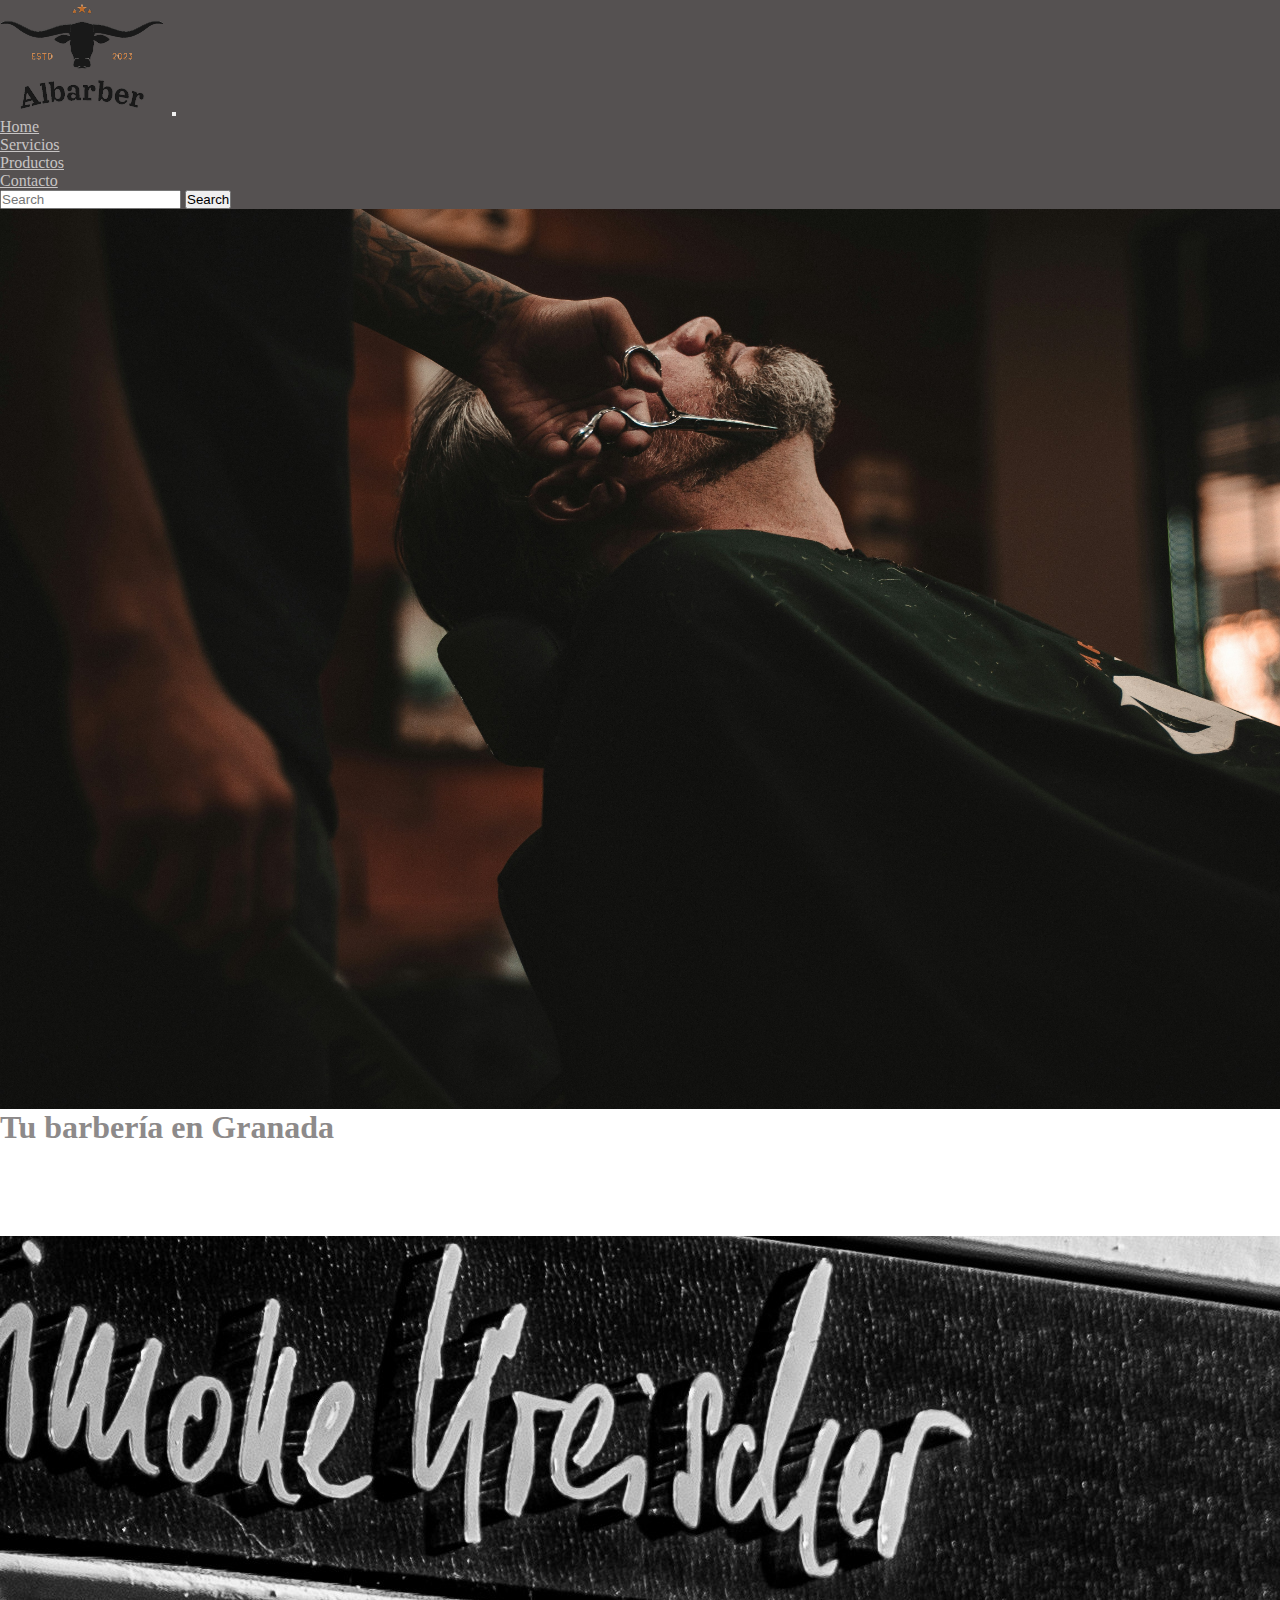
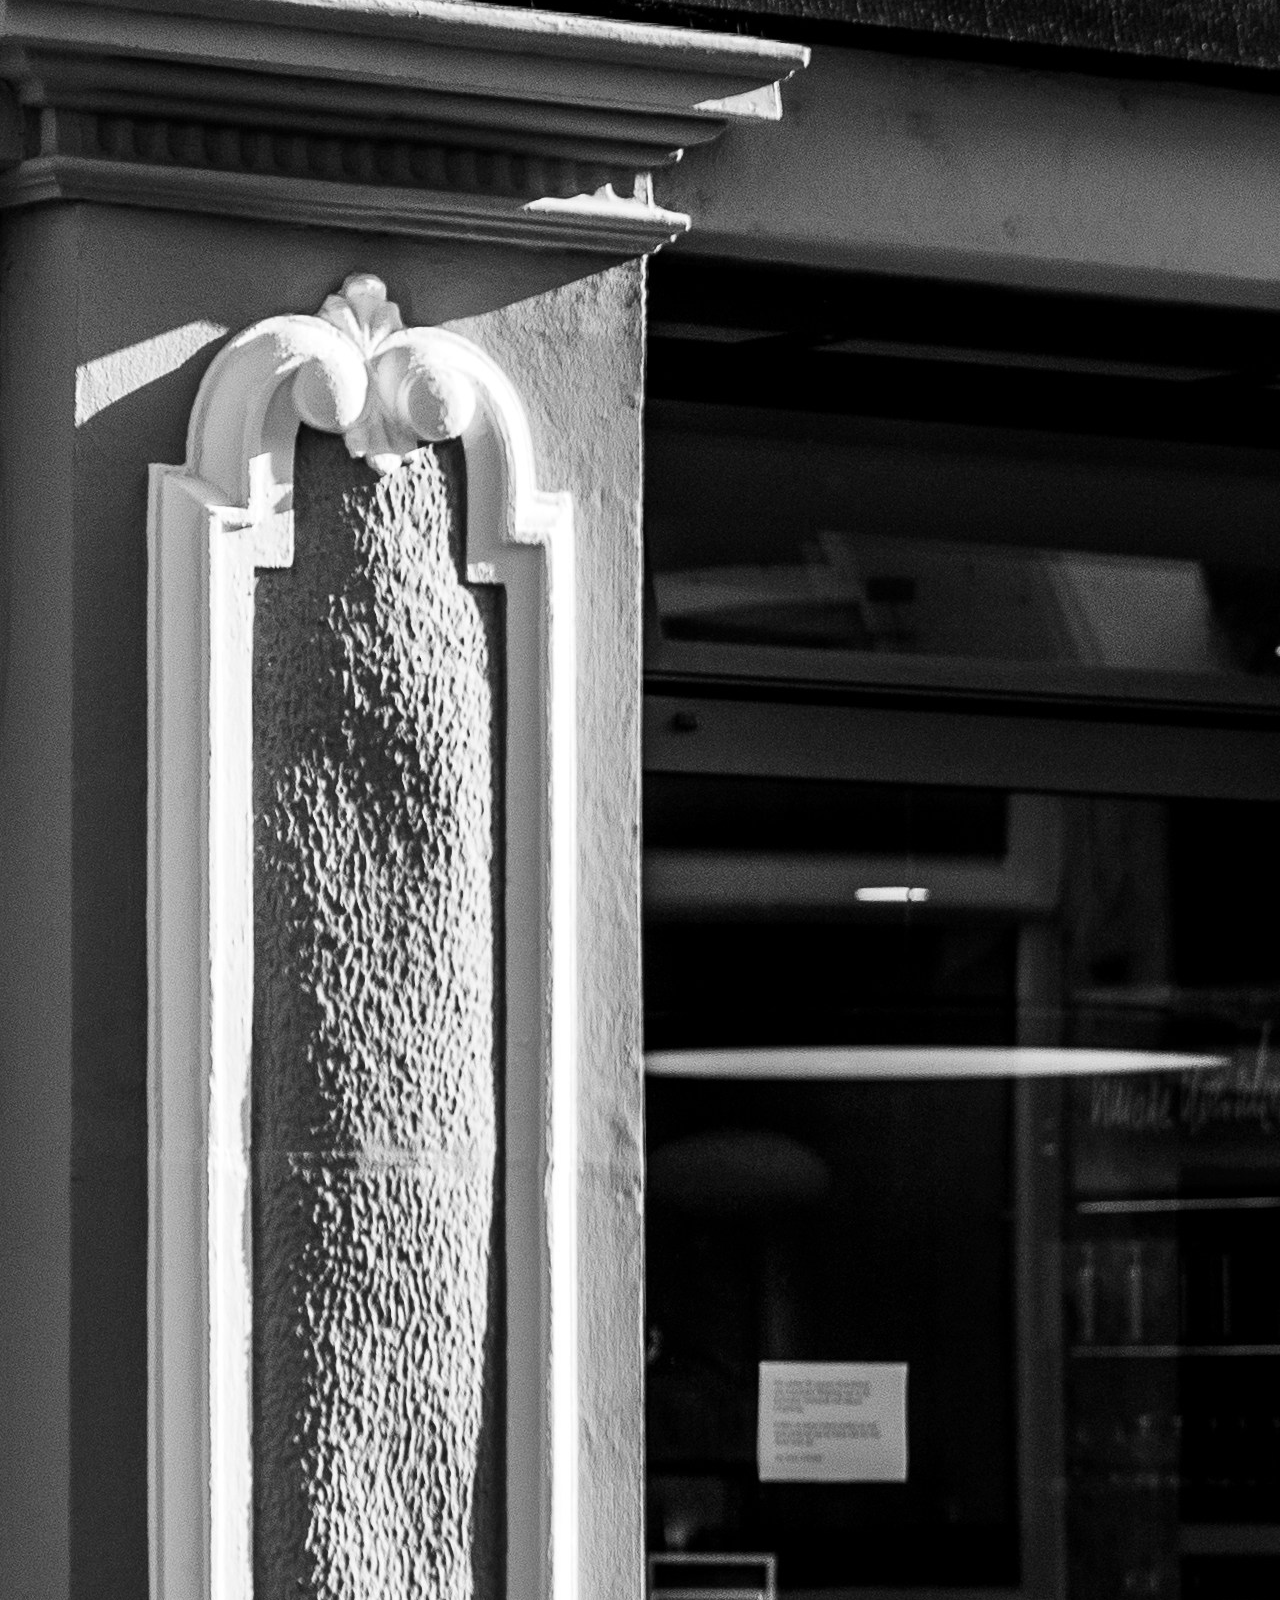
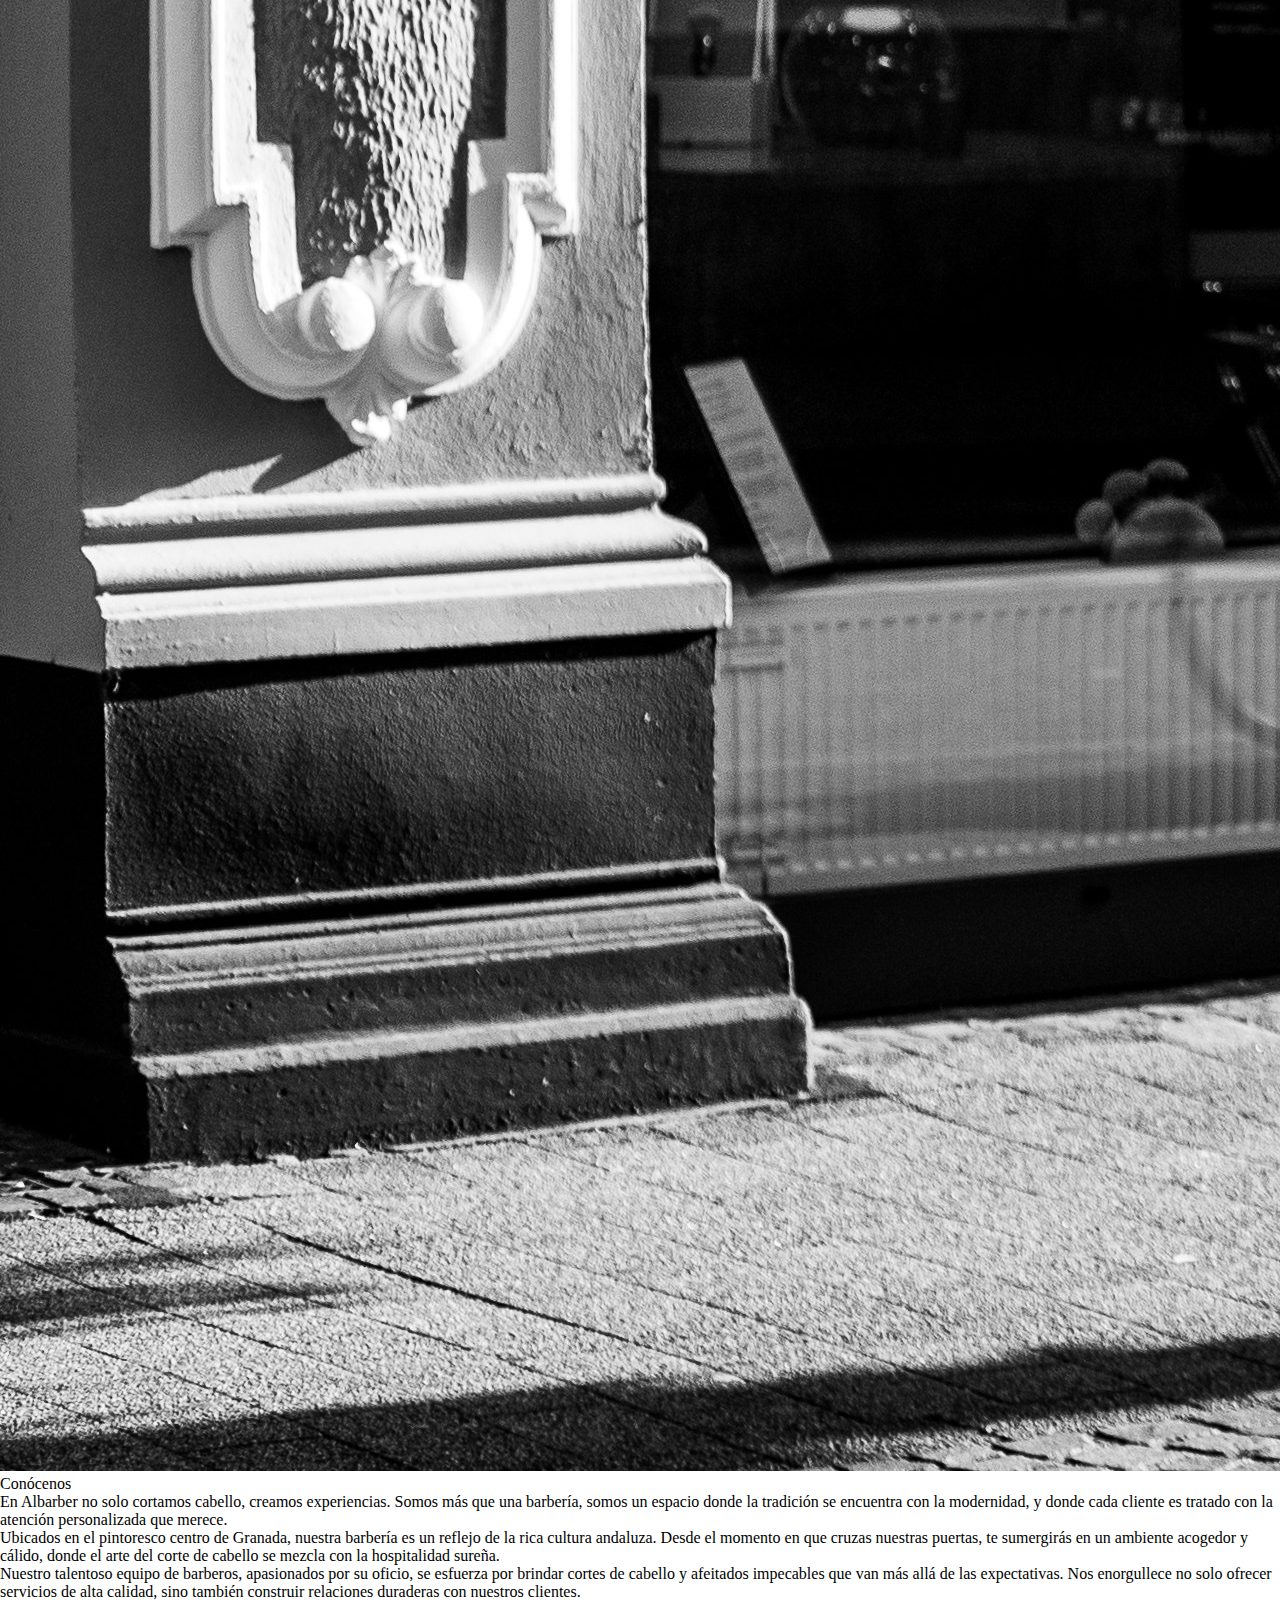
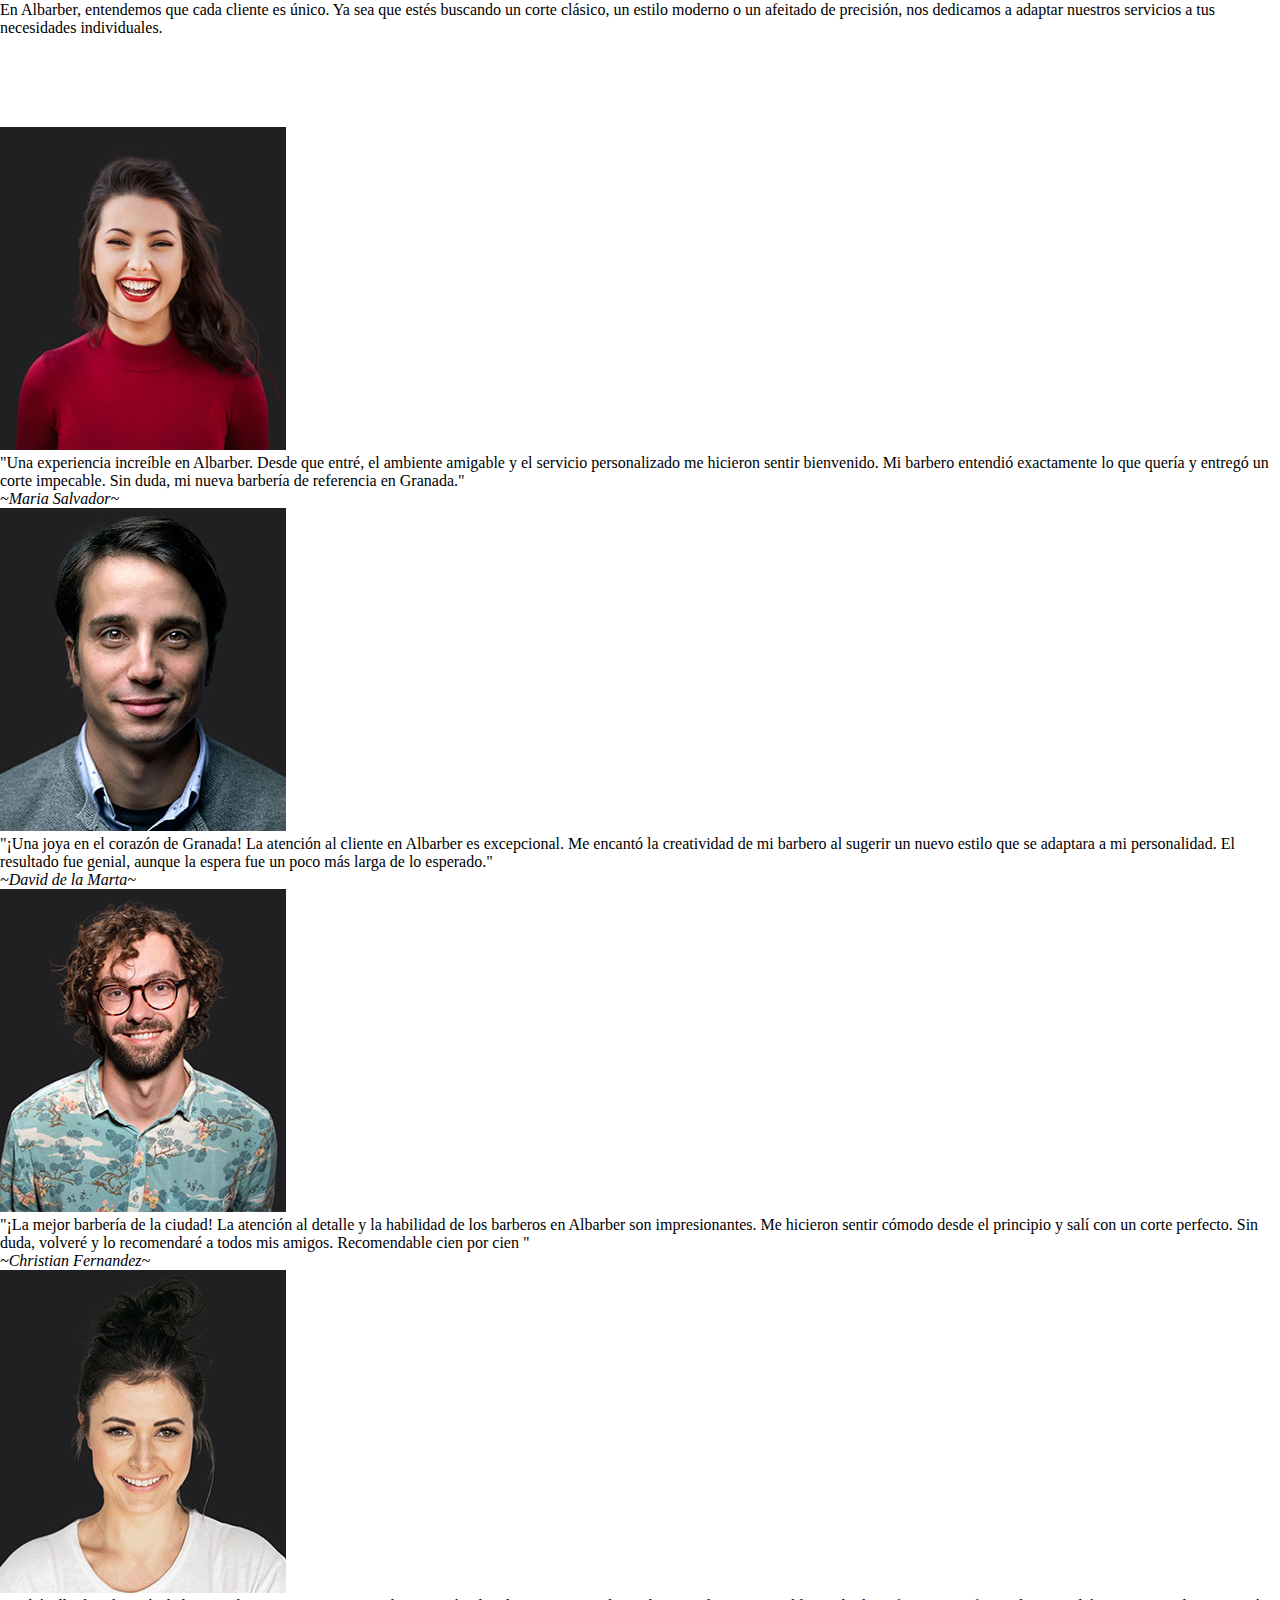
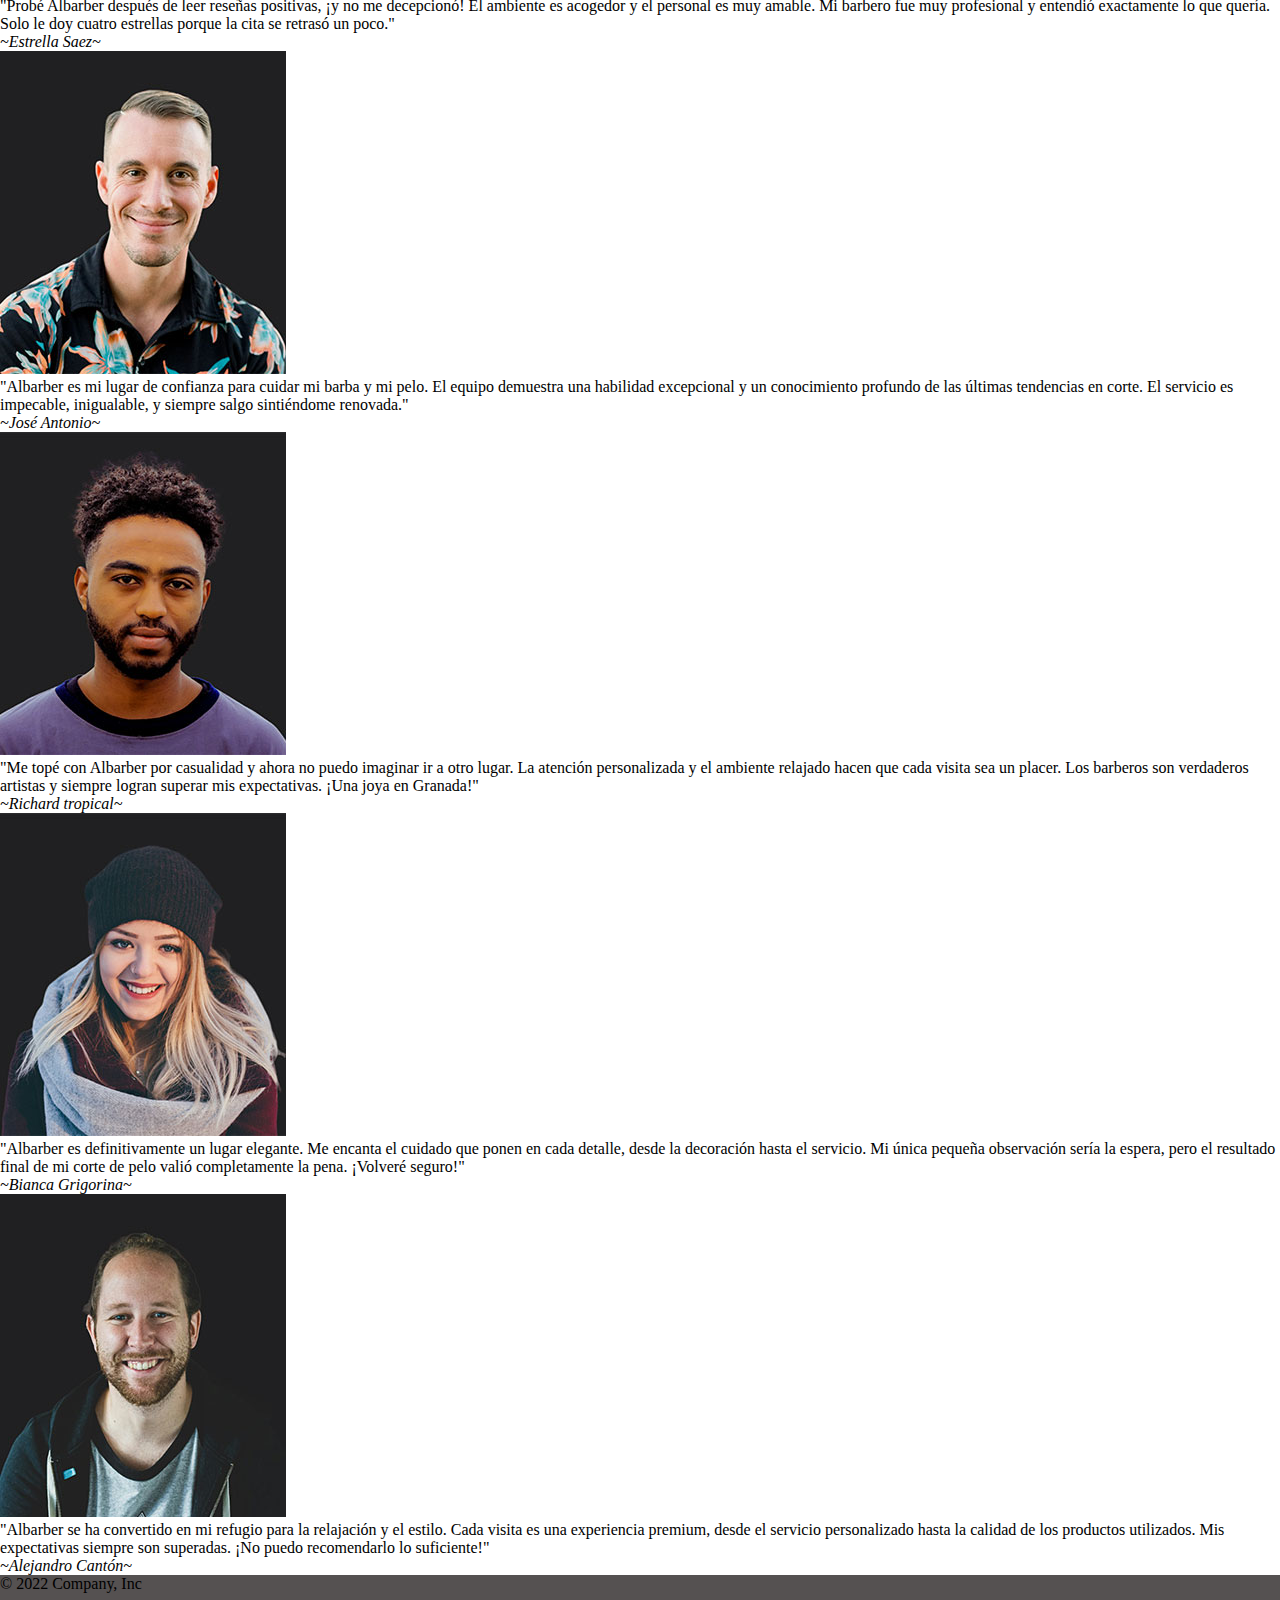
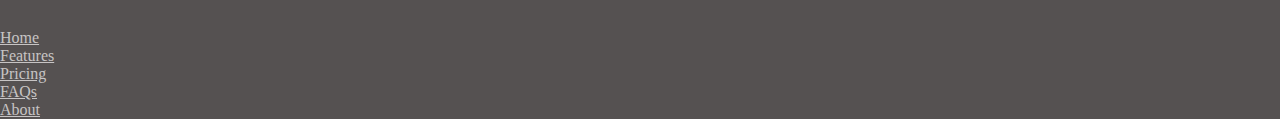
<file: index.html>
<!DOCTYPE html>
<html lang="en">

<head>
    <meta charset="UTF-8">
    <meta name="viewport" content="width=device-width, initial-scale=1.0">
    <link href="https://cdn.jsdelivr.net/npm/bootstrap@5.3.2/dist/css/bootstrap.min.css" rel="stylesheet"
        integrity="sha384-T3c6CoIi6uLrA9TneNEoa7RxnatzjcDSCmG1MXxSR1GAsXEV/Dwwykc2MPK8M2HN" crossorigin="anonymous">
    <script src="https://cdn.jsdelivr.net/npm/bootstrap@5.3.2/dist/js/bootstrap.bundle.min.js"
        integrity="sha384-C6RzsynM9kWDrMNeT87bh95OGNyZPhcTNXj1NW7RuBCsyN/o0jlpcV8Qyq46cDfL"
        crossorigin="anonymous"></script>
    <link rel="stylesheet" href="./Style.css">
    <title>Barbería</title>
</head>

<body>
    <header class="sticky-top">
        <nav class="navbar navbar-expand-lg bg-body-tertiary text-white">
            <div class="container-fluid">
                <a class="navbar-brand" href="#"><img src="./Assets/Imagenes/Index/logo.png" class="img-fluid"></a>
                <button class="navbar-toggler" type="button" data-bs-toggle="collapse"
                    data-bs-target="#navbarSupportedContent" aria-controls="navbarSupportedContent"
                    aria-expanded="false" aria-label="Toggle navigation">
                    <span class="navbar-toggler-icon"></span>
                </button>
                <div class="collapse navbar-collapse" id="navbarSupportedContent">
                    <ul class="navbar-nav me-auto mb-2 mb-lg-0">
                        <li class="nav-item">
                            <a class="nav-link" aria-current="page" href="#">Home</a>
                        </li>
                        <li class="nav-item">
                            <a class="nav-link" href="./servicios.html">Servicios</a>
                        </li>
                        <li class="nav-item">
                            <a class="nav-link" href="./productos.html">Productos</a>
                        </li>
                        <li class="nav-item">
                            <a class="nav-link" href="./contacto.html">Contacto</a>
                        </li>
                    </ul>
                    <form class="d-flex" role="search">
                        <input class="form-control me-2 bg-light" type="search" placeholder="Search"
                            aria-label="Search">
                        <button class="btn btn-dark" type="submit">Search</button>
                    </form>
                </div>
            </div>
        </nav>
    </header>
    <main>
        <section class="container-fluid position-relative" id="sectionBG">
            <div class="row">
                <div class="bg-image" id="fondo"
                    style="background-image: url('./Assets/Imagenes/Index/banner.jpg');height: 100vh;"></div>
            </div>
            <h1 class="position-absolute" id="granada">Tu barbería en Granada</h1>
        </section>
        <section class="container-md bg-light index">
            <div class="row align-items-center">
                <div class="col-md-6"><img src="./Assets/Imagenes/Index/conocenos.jpg" class="img-fluid"></div>
                <div class="col-md-6">
                    <p class="display-5">Conócenos</p>
                    <p>En Albarber no solo cortamos cabello, creamos experiencias. Somos más que una barbería, somos un
                        espacio donde la tradición se encuentra con la modernidad, y donde cada cliente es tratado con
                        la atención personalizada que merece.</p>
                    <p>Ubicados en el pintoresco centro de Granada, nuestra barbería es un reflejo de la rica cultura
                        andaluza. Desde el momento en que cruzas nuestras puertas, te sumergirás en un ambiente acogedor
                        y cálido, donde el arte del corte de cabello se mezcla con la hospitalidad sureña.</p>
                    <p>Nuestro talentoso equipo de barberos, apasionados por su oficio, se esfuerza por brindar cortes
                        de cabello y afeitados impecables que van más allá de las expectativas. Nos enorgullece no solo
                        ofrecer servicios de alta calidad, sino también construir relaciones duraderas con nuestros
                        clientes.</p>
                    <p>En Albarber, entendemos que cada cliente es único. Ya sea que estés buscando un corte clásico, un
                        estilo moderno o un afeitado de precisión, nos dedicamos a adaptar nuestros servicios a tus
                        necesidades individuales.</p>
                </div>
            </div>
        </section>
        <section class="container-md index bg-light">
            <div class="row d-flex justify-content-center">
                <div class="col-md-3">
                    <div class="card mb-4">
                        <img src="./Assets/Imagenes/Index/opinion2.png" class="card-img-top h-5">
                        <div class="card-body">
                            <p class="card-text">"Una experiencia increíble en Albarber. Desde que entré, el ambiente
                                amigable y el servicio personalizado me hicieron sentir bienvenido. Mi barbero entendió
                                exactamente lo que quería y entregó un corte impecable. Sin duda, mi nueva barbería de
                                referencia en Granada."</p>
                            <cite>~Maria Salvador~</cite>
                        </div>
                    </div>
                </div>
                <div class="col-md-3">
                    <div class="card">
                        <img src="./Assets/Imagenes/Index/opinion3.png" class="card-img-top">
                        <div class="card-body">
                            <p class="card-text">"¡Una joya en el corazón de Granada! La atención al cliente en Albarber
                                es excepcional. Me encantó la creatividad de mi barbero al sugerir un nuevo estilo que
                                se adaptara a mi personalidad. El resultado fue genial, aunque la espera fue un poco más
                                larga de lo esperado."</p>
                            <cite>~David de la Marta~</cite>
                        </div>
                    </div>
                </div>
                <div class="col-md-3">
                    <div class="card">
                        <img src="./Assets/Imagenes/Index/opinion1.png" class="card-img-top">
                        <div class="card-body">
                            <p class="card-text">"¡La mejor barbería de la ciudad! La atención al detalle y la habilidad
                                de los barberos en Albarber son impresionantes. Me hicieron sentir cómodo desde el
                                principio y salí con un corte perfecto. Sin duda, volveré y lo recomendaré a todos mis
                                amigos. Recomendable cien por cien "</p>
                            <cite>~Christian Fernandez~</cite>
                        </div>
                    </div>
                </div>
                <div class="col-md-3">
                    <div class="card">
                        <img src="./Assets/Imagenes/Index/opinion4.png" class="card-img-top">
                        <div class="card-body">
                            <p class="card-text">"Probé Albarber después de leer reseñas positivas, ¡y no me decepcionó!
                                El ambiente es acogedor y el personal es muy amable. Mi barbero fue muy profesional y
                                entendió exactamente lo que quería. Solo le doy cuatro estrellas porque la cita se
                                retrasó un poco."</p>
                            <cite>~Estrella Saez~</cite>
                        </div>
                    </div>
                </div>
                <div class="col-md-3">
                    <div class="card bm-4">
                        <img src="./Assets/Imagenes/Index/opinion5.png" class="card-img-top">
                        <div class="card-body">
                            <p class="card-text">"Albarber es mi lugar de confianza para cuidar mi barba y mi pelo. El
                                equipo demuestra una habilidad excepcional y un conocimiento profundo de las últimas
                                tendencias en corte. El servicio es impecable, inigualable, y siempre salgo sintiéndome
                                renovada."</p>
                            <cite>~José Antonio~</cite>
                        </div>
                    </div>
                </div>
                <div class="col-md-3">
                    <div class="card">
                        <img src="./Assets/Imagenes/Index/opinion6.png" class="card-img-top">
                        <div class="card-body">
                            <p class="card-text">"Me topé con Albarber por casualidad y ahora no puedo imaginar ir a
                                otro lugar. La atención personalizada y el ambiente relajado hacen que cada visita sea
                                un placer. Los barberos son verdaderos artistas y siempre logran superar mis
                                expectativas. ¡Una joya en Granada!"</p>
                            <cite>~Richard tropical~</cite>
                        </div>
                    </div>
                </div>
                <div class="col-md-3">
                    <div class="card">
                        <img src="./Assets/Imagenes/Index/opinion7.png" class="card-img-top">
                        <div class="card-body">
                            <p class="card-text">"Albarber es definitivamente un lugar elegante. Me encanta el cuidado
                                que ponen en cada detalle, desde la decoración hasta el servicio. Mi única pequeña
                                observación sería la espera, pero el resultado final de mi corte de pelo valió
                                completamente la pena. ¡Volveré seguro!"</p>
                            <cite>~Bianca Grigorina~</cite>
                        </div>
                    </div>
                </div>
                <div class="col-md-3">
                    <div class="card">
                        <img src="./Assets/Imagenes/Index/opinion8.png" class="card-img-top">
                        <div class="card-body">
                            <p class="card-text">"Albarber se ha convertido en mi refugio para la relajación y el
                                estilo. Cada visita es una experiencia premium, desde el servicio personalizado hasta la
                                calidad de los productos utilizados. Mis expectativas siempre son superadas. ¡No puedo
                                recomendarlo lo suficiente!"</p>
                            <cite>~Alejandro Cantón~</cite>
                        </div>
                    </div>
                </div>
            </div>
        </section>
    </main>
    <footer>
        <div class="container d-flex flex-wrap justify-content-between align-items-center py-2 mt-4">

            <p class="col-md-4 mb-0 text-muted">© 2022 Company, Inc</p>

            <a href="/"
                class="col-md-4 d-flex align-items-center justify-content-center mb-3 mb-md-0 me-md-auto link-dark text-decoration-none">
                <svg class="bi me-2" width="40" height="32">
                    <use xlink:href="#bootstrap"></use>
                </svg>
            </a>

            <ul class="nav col-md-4 justify-content-end">
                <li class="nav-item"><a href="#" class="nav-link px-2 text-muted">Home</a></li>
                <li class="nav-item"><a href="#" class="nav-link px-2 text-muted">Features</a></li>
                <li class="nav-item"><a href="#" class="nav-link px-2 text-muted">Pricing</a></li>
                <li class="nav-item"><a href="#" class="nav-link px-2 text-muted">FAQs</a></li>
                <li class="nav-item"><a href="#" class="nav-link px-2 text-muted">About</a></li>
            </ul>

        </div>
    </footer>
</body>

</html>
</file>
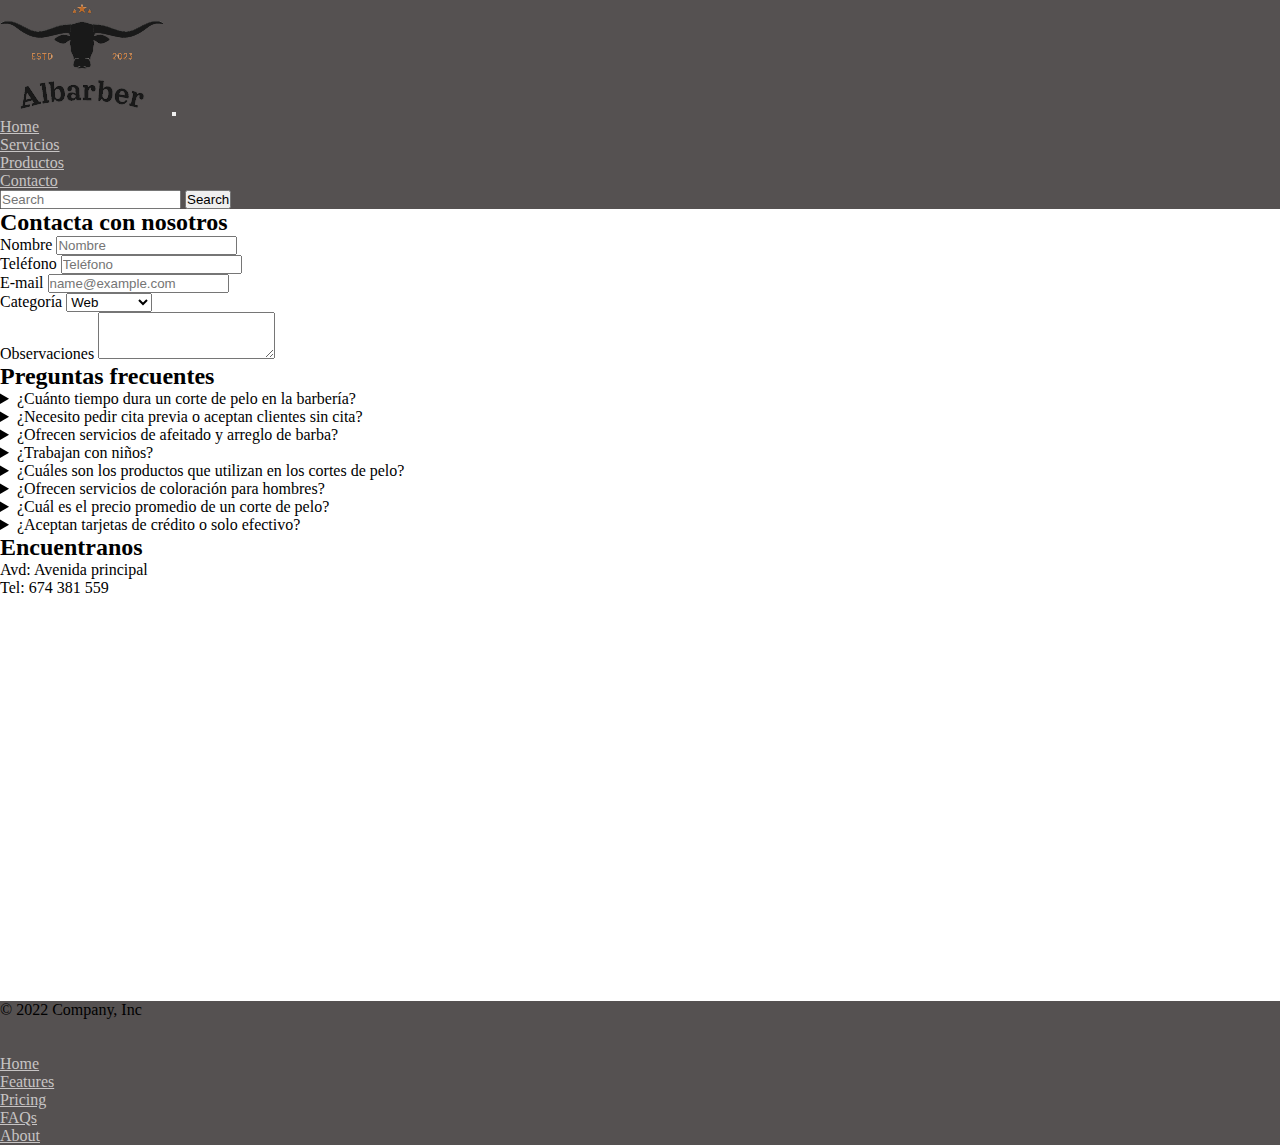
<file: contacto.html>
<!DOCTYPE html>
<html lang="es">

<head>
  <meta charset="UTF-8" />
  <meta name="viewport" content="width=device-width, initial-scale=1.0" />
  <link href="https://cdn.jsdelivr.net/npm/bootstrap@5.3.2/dist/css/bootstrap.min.css" rel="stylesheet"
    integrity="sha384-T3c6CoIi6uLrA9TneNEoa7RxnatzjcDSCmG1MXxSR1GAsXEV/Dwwykc2MPK8M2HN" crossorigin="anonymous" />
  <script src="https://cdn.jsdelivr.net/npm/bootstrap@5.3.2/dist/js/bootstrap.bundle.min.js"
    integrity="sha384-C6RzsynM9kWDrMNeT87bh95OGNyZPhcTNXj1NW7RuBCsyN/o0jlpcV8Qyq46cDfL"
    crossorigin="anonymous"></script>
  <link rel="stylesheet" href="./Style.css" />
  <title>Contacto</title>
</head>

<body>
  <header class="sticky-top">
    <nav class="navbar navbar-expand-lg bg-body-tertiary text-white">
      <div class="container-fluid">
        <a class="navbar-brand" href="#"><img src="./Assets/Imagenes/Index/logo.png" class="img-fluid" /></a>
        <button class="navbar-toggler" type="button" data-bs-toggle="collapse" data-bs-target="#navbarSupportedContent"
          aria-controls="navbarSupportedContent" aria-expanded="false" aria-label="Toggle navigation">
          <span class="navbar-toggler-icon"></span>
        </button>
        <div class="collapse navbar-collapse" id="navbarSupportedContent">
          <ul class="navbar-nav me-auto mb-2 mb-lg-0">
            <li class="nav-item">
              <a class="nav-link" aria-current="page" href="./index.html">Home</a>
            </li>
            <li class="nav-item">
              <a class="nav-link" href="./servicios.html">Servicios</a>
            </li>
            <li class="nav-item">
              <a class="nav-link" href="./productos.html">Productos</a>
            </li>
            <li class="nav-item">
              <a class="nav-link" href="./contacto.html">Contacto</a>
            </li>
          </ul>
          <form class="d-flex" role="search">
            <input class="form-control me-2 bg-light" type="search" placeholder="Search" aria-label="Search" />
            <button class="btn btn-dark" type="submit">Search</button>
          </form>
        </div>
      </div>
    </nav>
  </header>
  <main class="bg-light">
    <section>
      <div class="container py-5">
        <div class="row justify-content-center">
          <div class="col-md-8 text-center">
            <h2>Contacta con nosotros</h2>
          </div>
          <div class="col-md-8">
            <form>
              <div class="form-group">
                <label for="exampleFormControlInput3">Nombre</label>
                <input type="text" class="form-control" id="exampleFormControlInput3" placeholder="Nombre" />
              </div>
              <div class="form-group">
                <label for="exampleFormControlInput2">Teléfono</label>
                <input type="phone" class="form-control" id="exampleFormControlInput2" placeholder="Teléfono" />
              </div>
              <div class="form-group">
                <label for="exampleFormControlInput1">E-mail</label>
                <input type="email" class="form-control" id="exampleFormControlInput1" placeholder="name@example.com" />
              </div>
              <div class="form-group">
                <label for="exampleFormControlSelect1">Categoría</label>
                <select class="form-control" id="exampleFormControlSelect1">
                  <option>Web</option>
                  <option>Servicios</option>
                  <option>Productos</option>
                  <option>Post-venta</option>
                  <option>Otros</option>
                </select>
              </div>

              <div class="form-group">
                <label for="exampleFormControlTextarea1">Observaciones</label>
                <textarea class="form-control" id="exampleFormControlTextarea1" rows="3"></textarea>
              </div>
            </form>
          </div>
        </div>
      </div>
    </section>
    <section>
      <div class="container">
        <div class="row justify-content-center">
          <div class="col-md-8">
            <h2 class="text-center">Preguntas frecuentes</h2>
            <details>
              <summary>
                ¿Cuánto tiempo dura un corte de pelo en la barbería?
              </summary>
              <p>
                La duración de un corte de pelo puede variar, pero en promedio, suele tomar entre 30 minutos a 1 hora,
                dependiendo del estilo y los servicios adicionales que elijas.
              </p>
            </details>
            <details>
              <summary>
                ¿Necesito pedir cita previa o aceptan clientes sin cita?
              </summary>
              <p>
                Recomendamos hacer una cita previa para garantizar tu lugar, pero también aceptamos clientes sin cita en
                función de la disponibilidad.
              </p>
            </details>
            <details>
              <summary>
                ¿Ofrecen servicios de afeitado y arreglo de barba?
              </summary>
              <p>
                Sí, ofrecemos servicios completos de afeitado y arreglo de barba para brindarte un look impecable.
              </p>
            </details>
            <details>
              <summary>
                ¿Trabajan con niños?
              </summary>
              <p>
                Sí, atendemos a clientes de todas las edades, incluyendo niños. Contamos con personal capacitado para
                hacer que la experiencia sea cómoda y agradable para ellos.
              </p>
            </details>
            <details>
              <summary>
                ¿Cuáles son los productos que utilizan en los cortes de pelo?
              </summary>
              <p>
                Utilizamos productos de alta calidad que se adaptan a diferentes tipos de cabello. Nuestros estilistas
                pueden recomendarte productos específicos para el cuidado de tu cabello.
              </p>
            </details>
            <details>
              <summary>
                ¿Ofrecen servicios de coloración para hombres?
              </summary>
              <p>
                Sí, ofrecemos servicios de coloración para hombres, ya sea para cubrir canas, cambiar el tono o resaltar
                ciertos detalles.
              </p>
            </details>
            <details>
              <summary>
                ¿Cuál es el precio promedio de un corte de pelo?
              </summary>
              <p>
                Los precios pueden variar según el tipo de corte y los servicios adicionales. Puedes consultar nuestra
                lista de precios en la sección correspondiente o contactarnos para obtener información detallada.
              </p>
            </details>
            <details>
              <summary>
                ¿Aceptan tarjetas de crédito o solo efectivo?
              </summary>
              <p>
                Aceptamos tanto tarjetas de crédito como efectivo para mayor comodidad de nuestros clientes.
              </p>
            </details>
          </div>
        </div>
      </div>
    </section>
    <section>
      <div class="container-md">
        <div class="row justify-content-center mt-5">
          <div class="col-md-4">
            <h2>Encuentranos</h2>
            <p>Avd: Avenida principal</p>
            <p>Tel: 674 381 559</p>
          </div>
          <iframe class="col-md-4"
            src="https://www.google.com/maps/embed?pb=!1m18!1m12!1m3!1d3747016.806716859!2d87.7037240500127!3d23.48944517082745!2m3!1f0!2f0!3f0!3m2!1i1024!2i768!4f13.1!3m3!1m2!1s0x30adaaed80e18ba7%3A0xf2d28e0c4e1fc6b!2sBangladesh!5e0!3m2!1ses!2ses!4v1706522702360!5m2!1ses!2ses"
            width="800" height="400" style="border:0;" allowfullscreen="" loading="lazy"
            referrerpolicy="no-referrer-when-downgrade"></iframe>
        </div>
      </div>
    </section>
  </main>
  <footer>
    <div class="container d-flex flex-wrap justify-content-between align-items-center py-2 mt-4">
      <p class="col-md-4 mb-0 text-muted">© 2022 Company, Inc</p>

      <a href="/"
        class="col-md-4 d-flex align-items-center justify-content-center mb-3 mb-md-0 me-md-auto link-dark text-decoration-none">
        <svg class="bi me-2" width="40" height="32">
          <use xlink:href="#bootstrap"></use>
        </svg>
      </a>

      <ul class="nav col-md-4 justify-content-end">
        <li class="nav-item">
          <a href="#" class="nav-link px-2 text-muted">Home</a>
        </li>
        <li class="nav-item">
          <a href="#" class="nav-link px-2 text-muted">Features</a>
        </li>
        <li class="nav-item">
          <a href="#" class="nav-link px-2 text-muted">Pricing</a>
        </li>
        <li class="nav-item">
          <a href="#" class="nav-link px-2 text-muted">FAQs</a>
        </li>
        <li class="nav-item">
          <a href="#" class="nav-link px-2 text-muted">About</a>
        </li>
      </ul>
    </div>
  </footer>
</body>

</html>
</file>
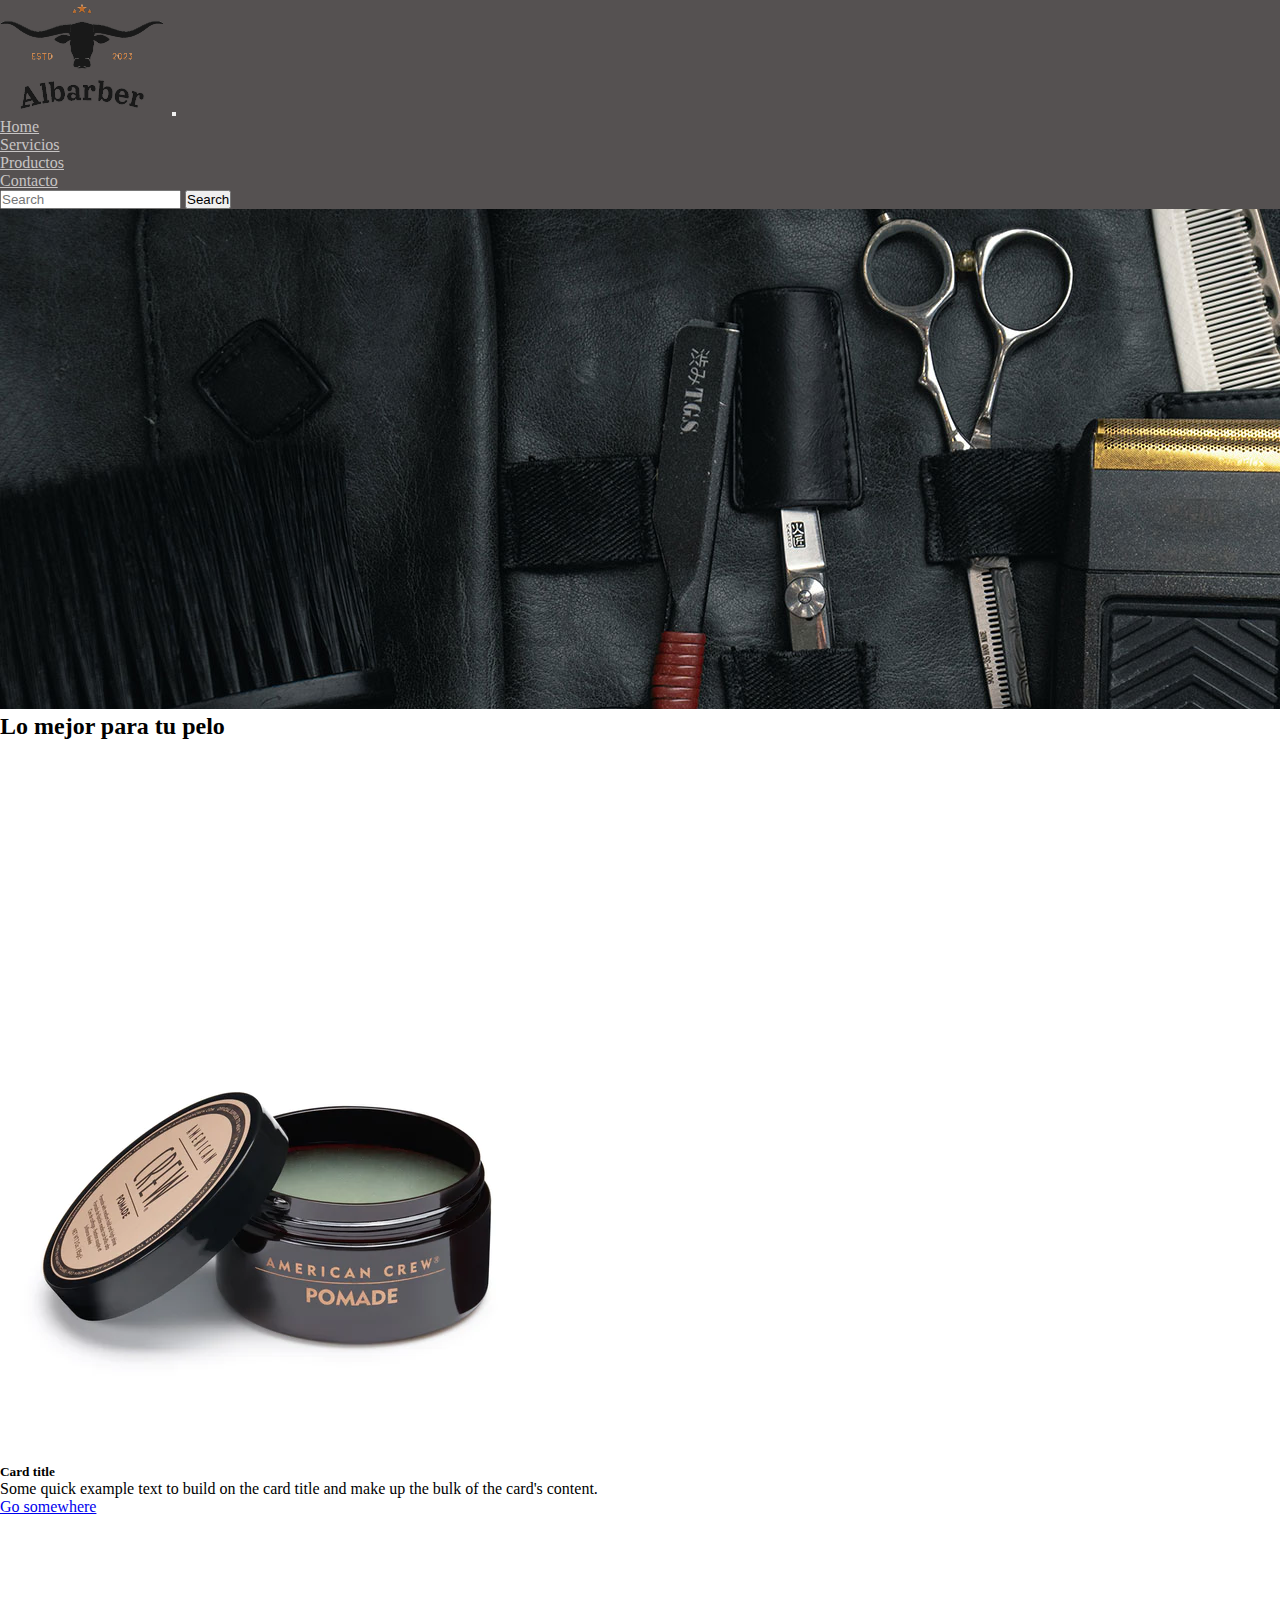
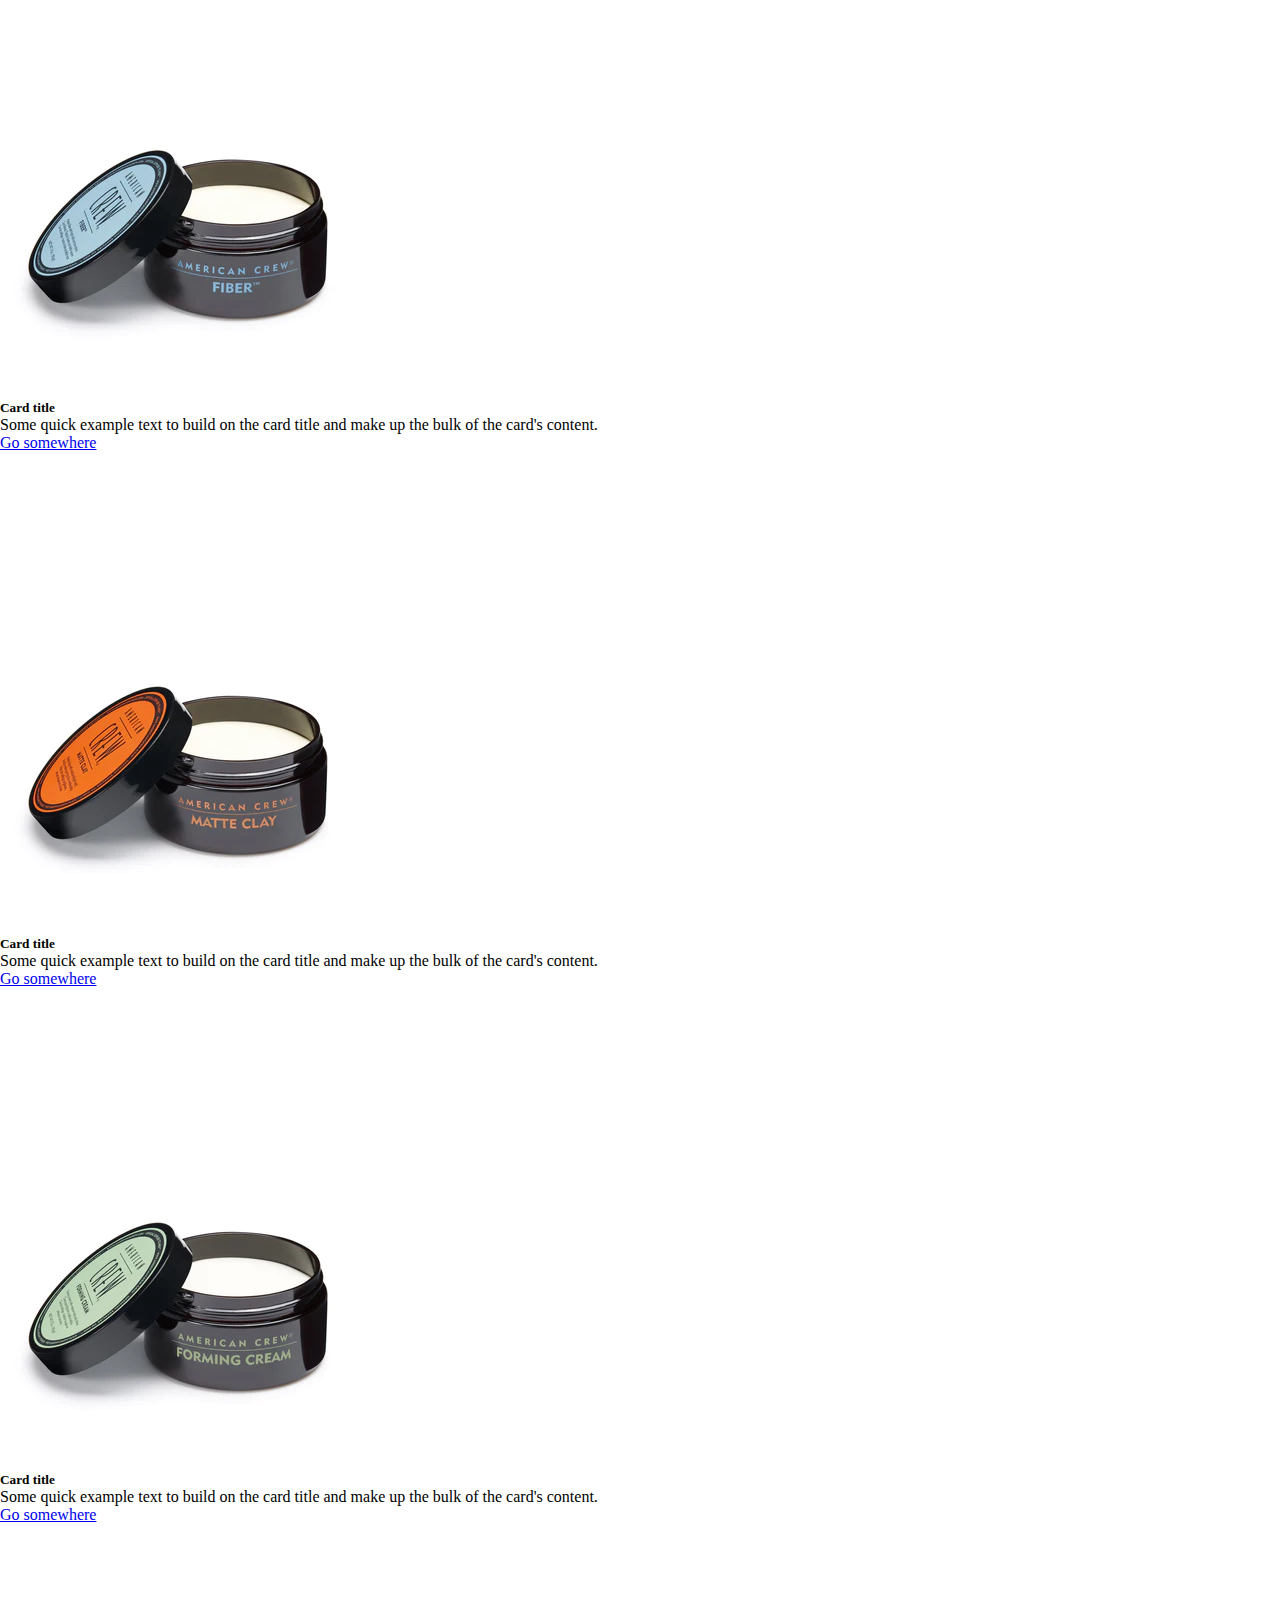
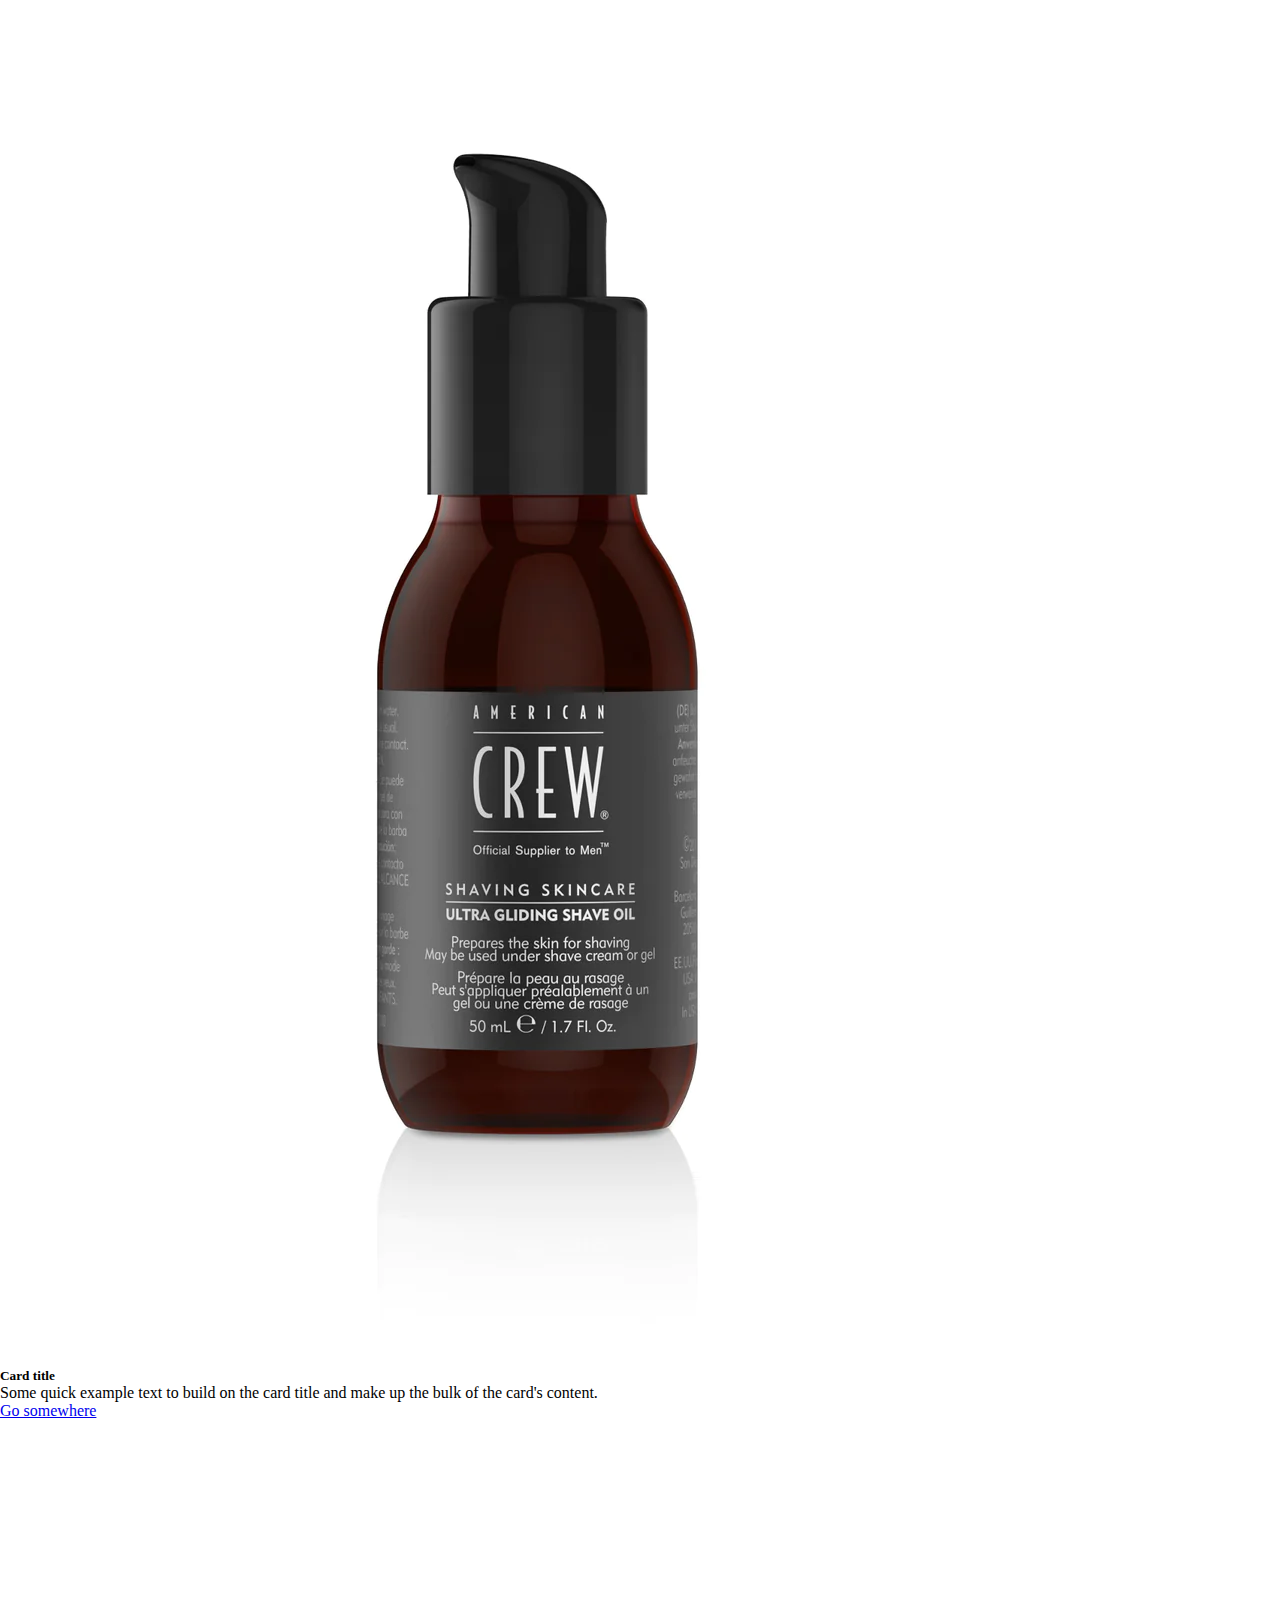
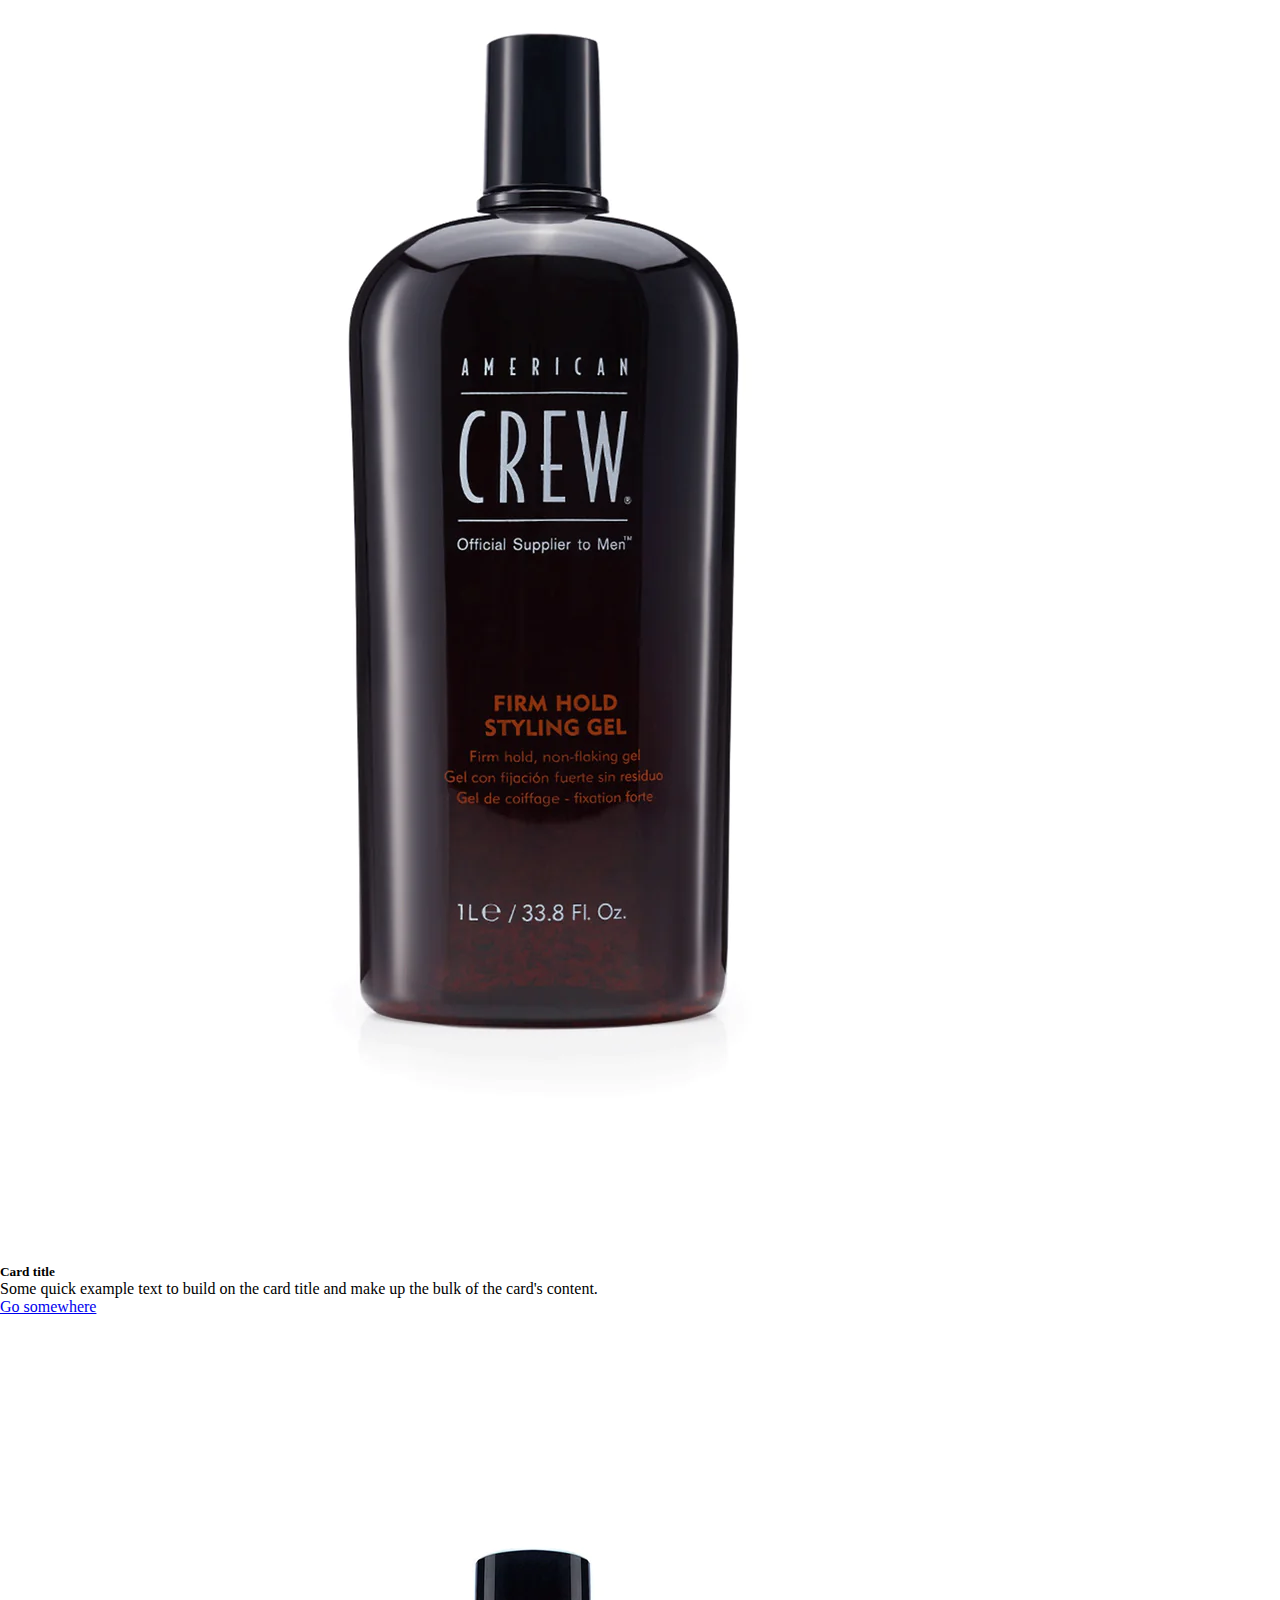
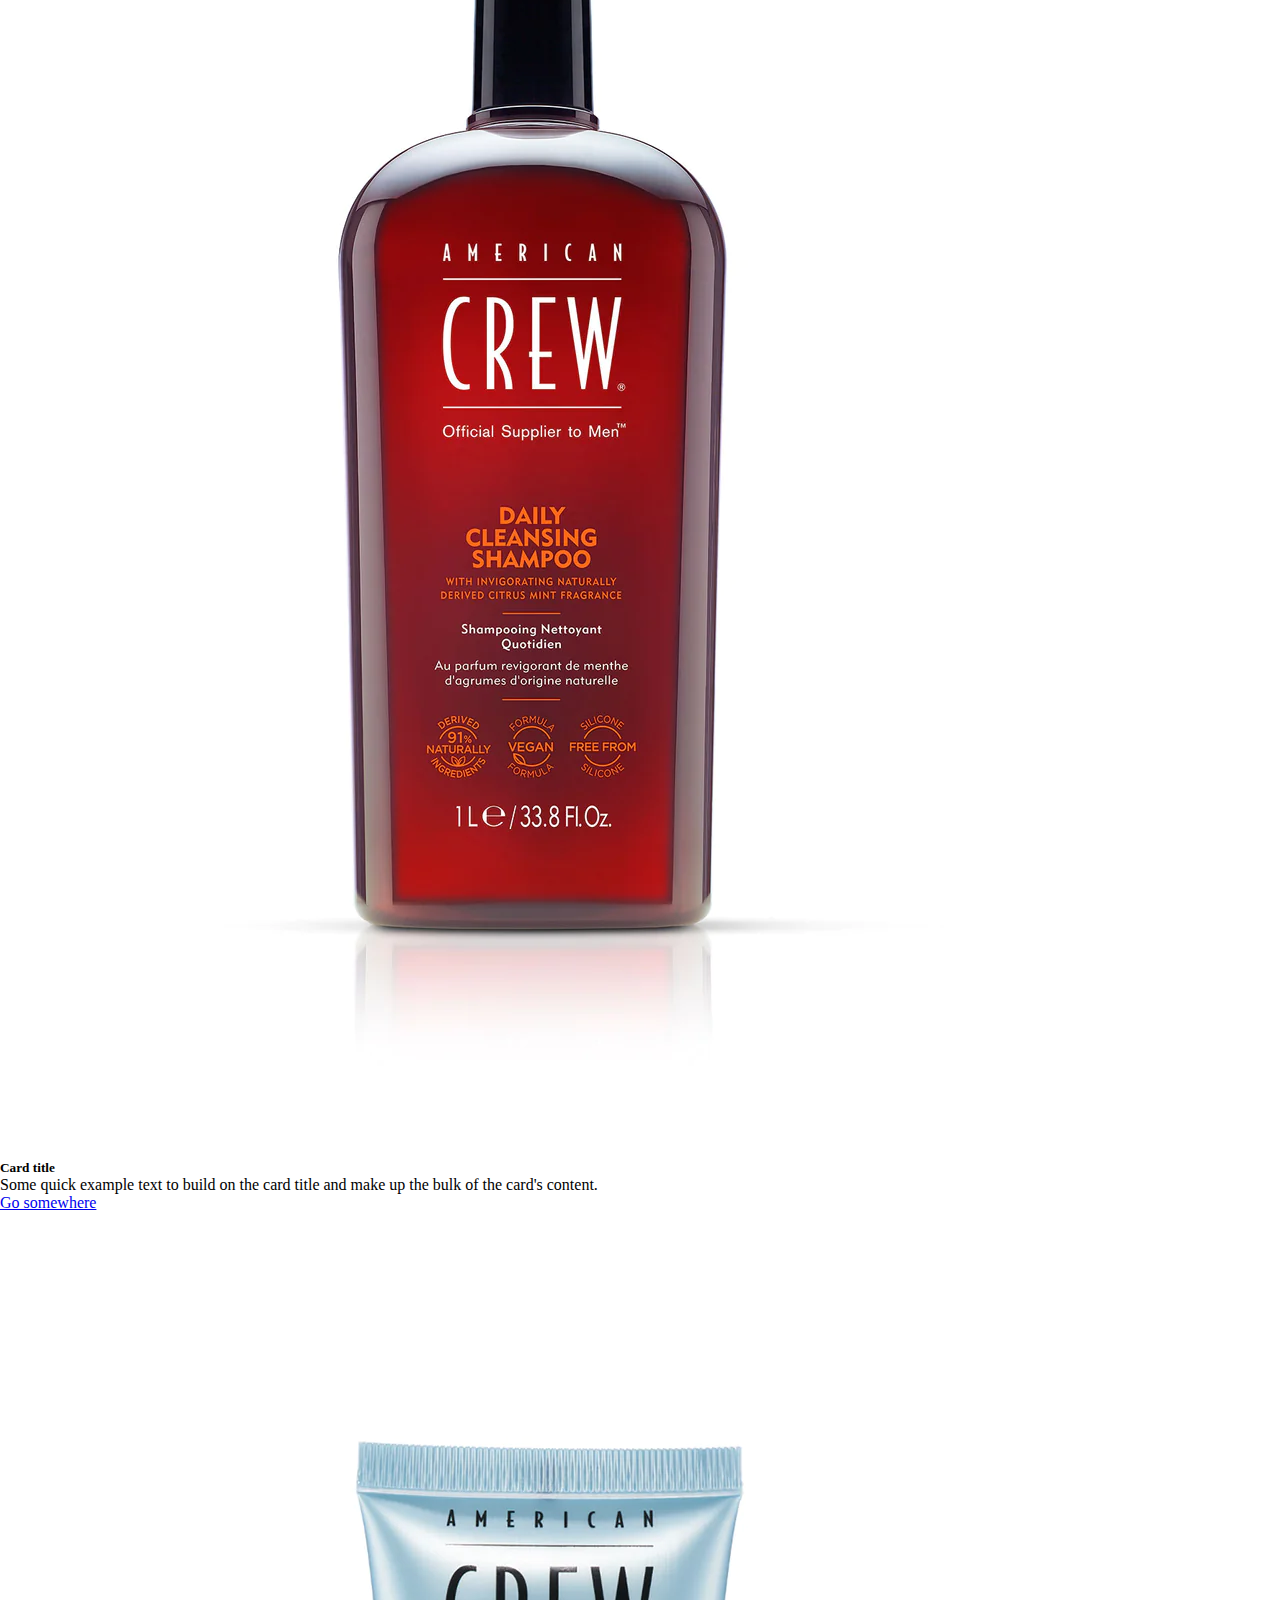
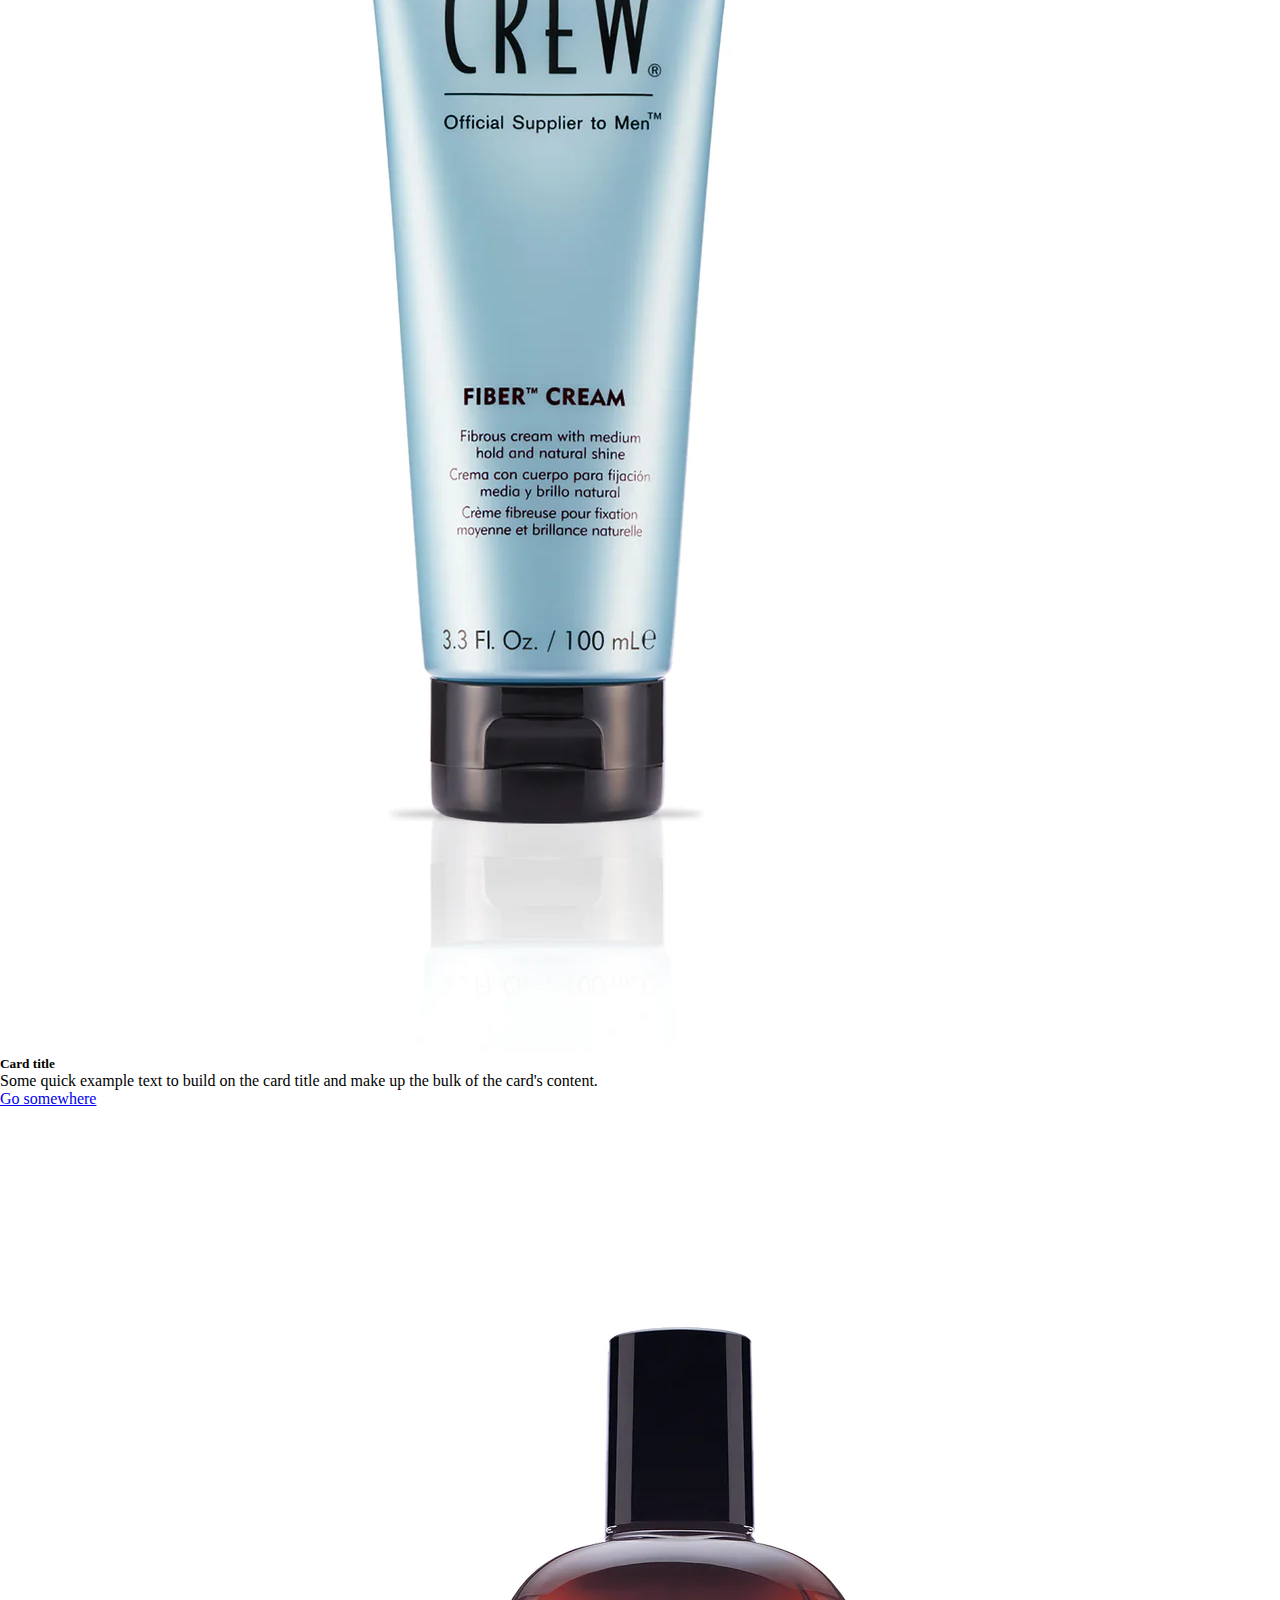
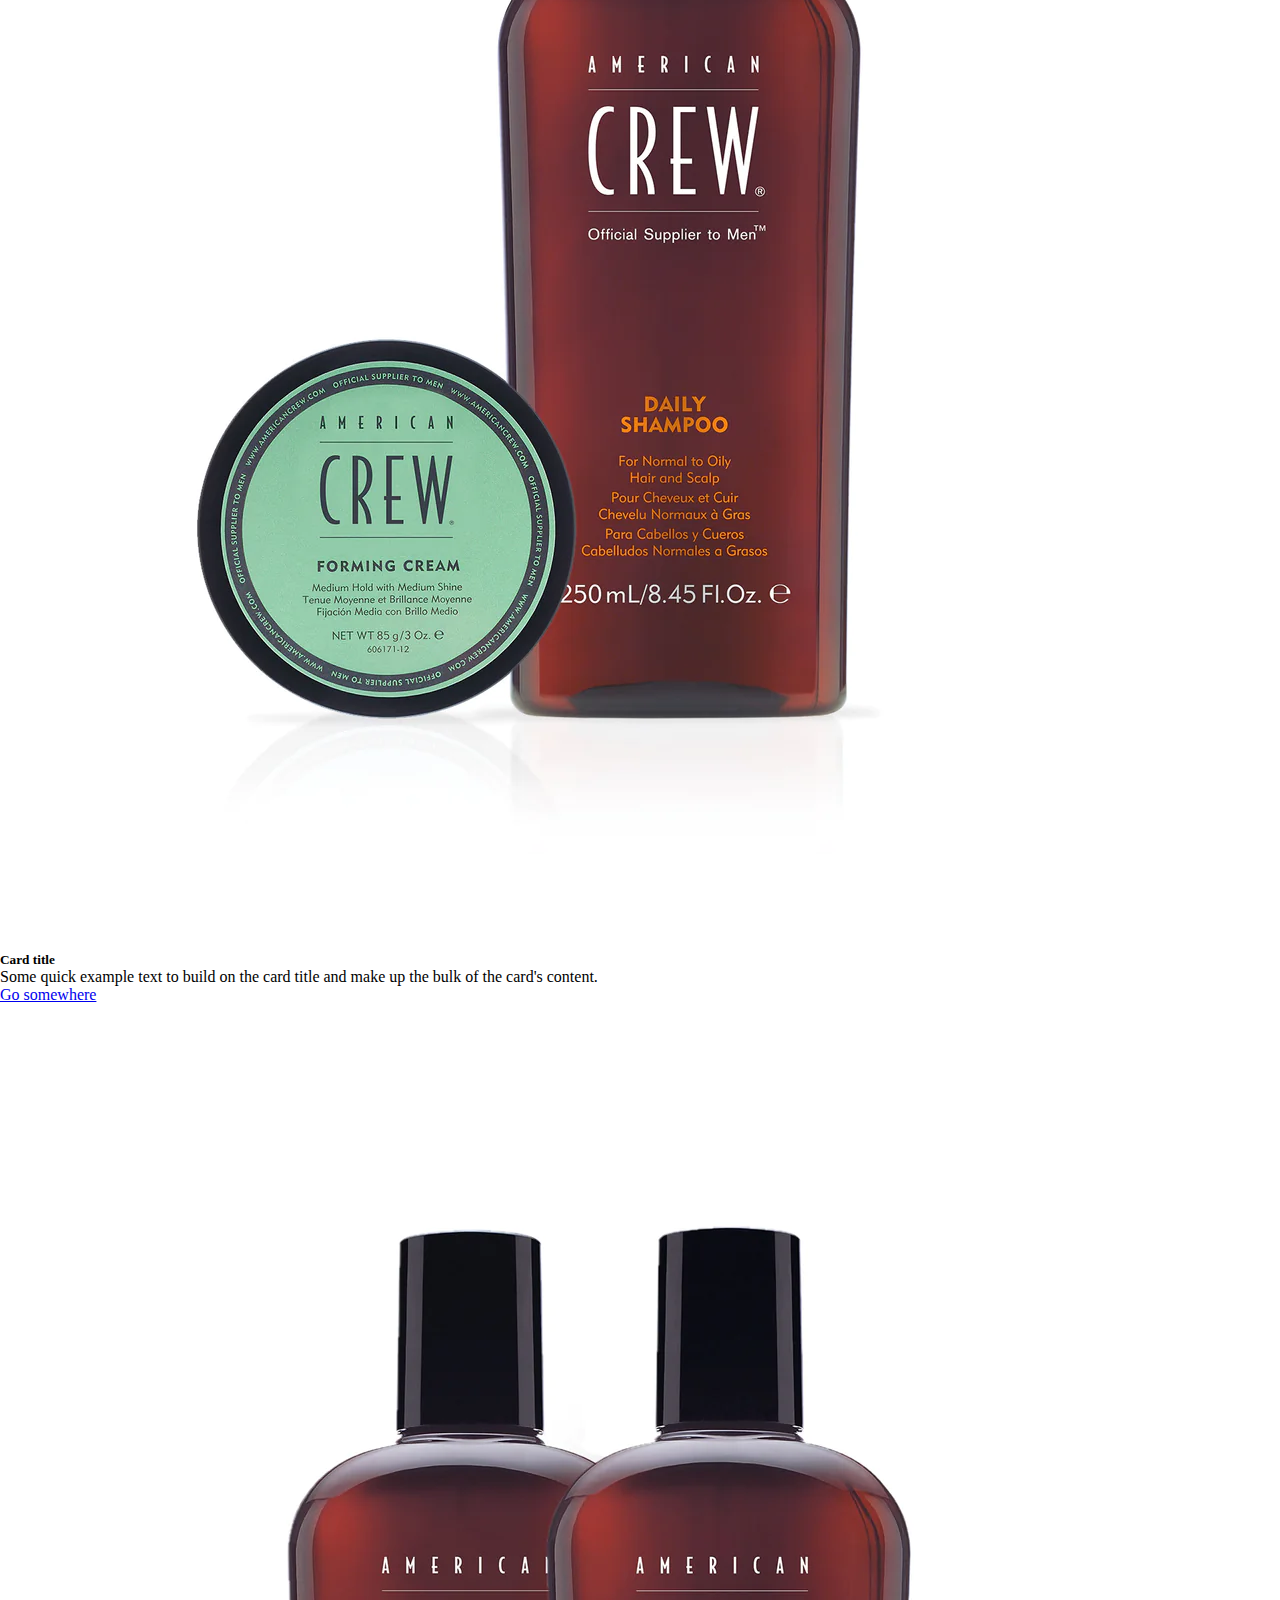
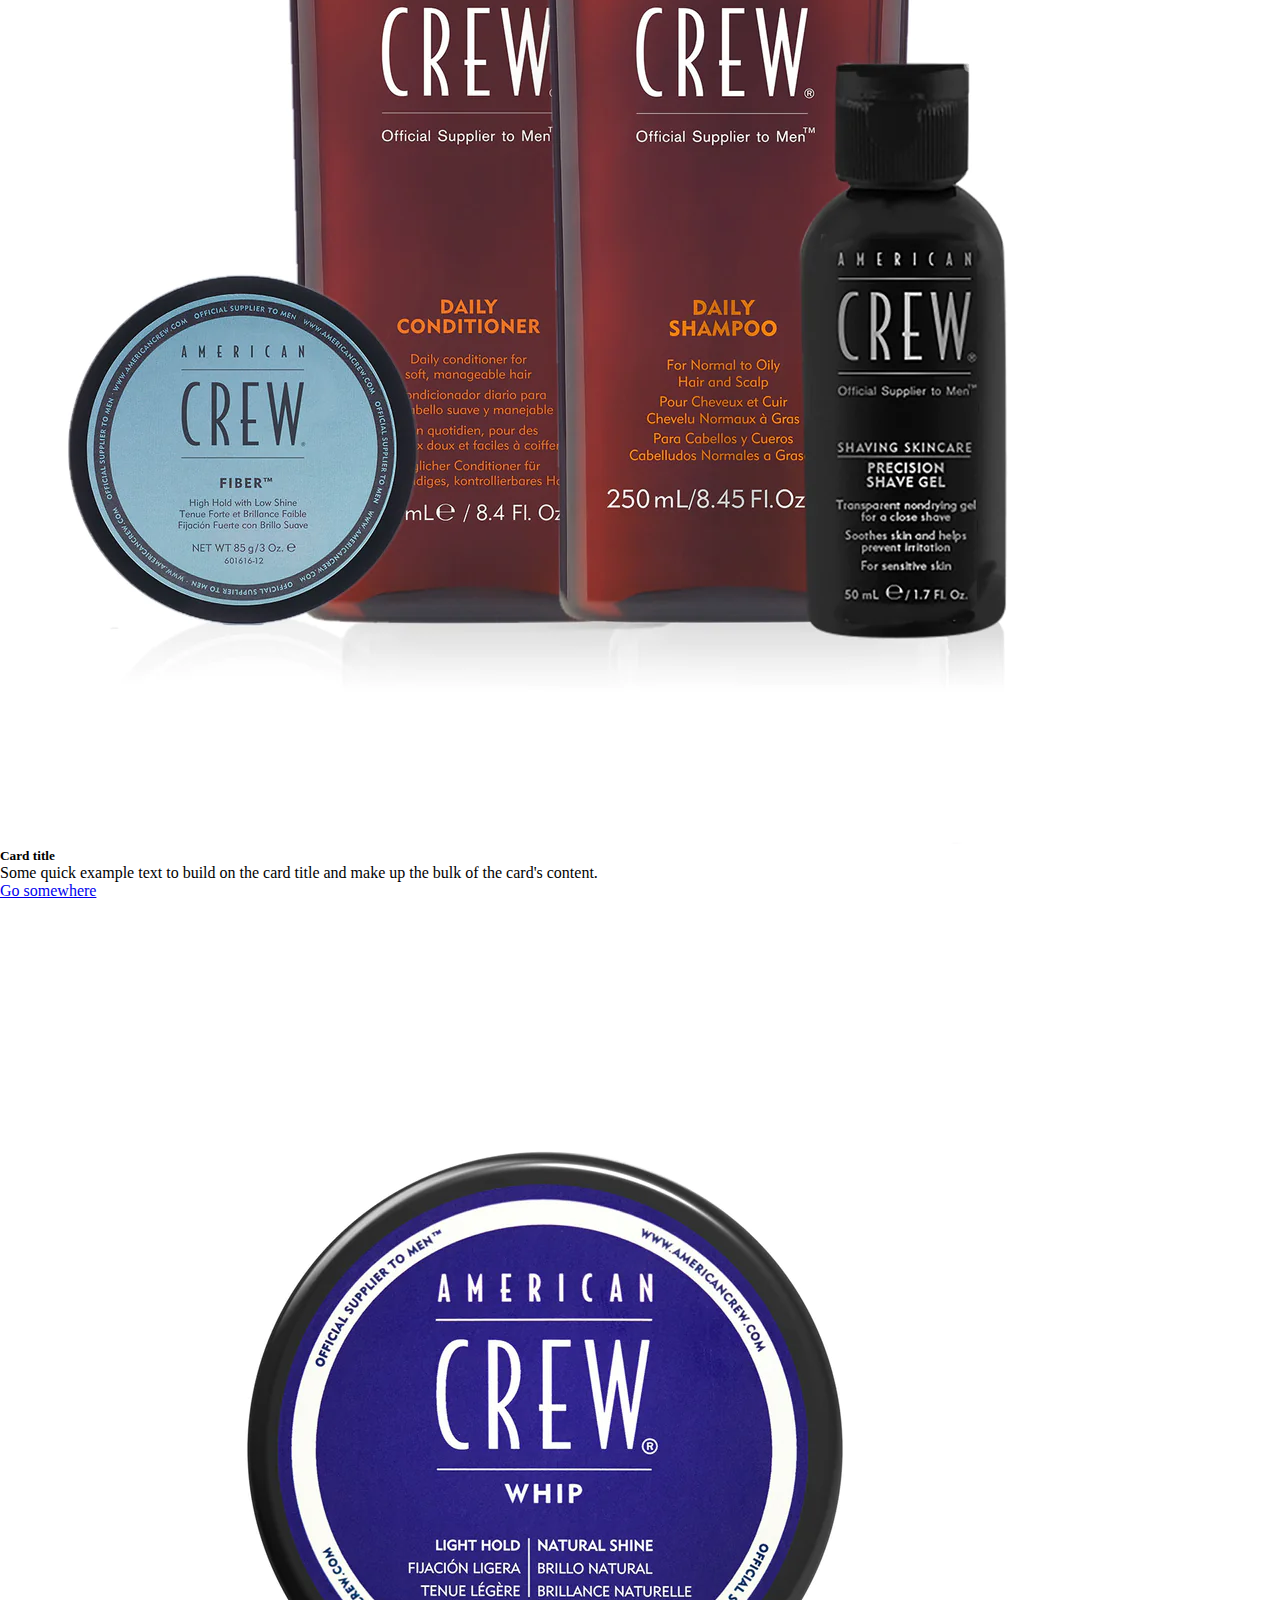
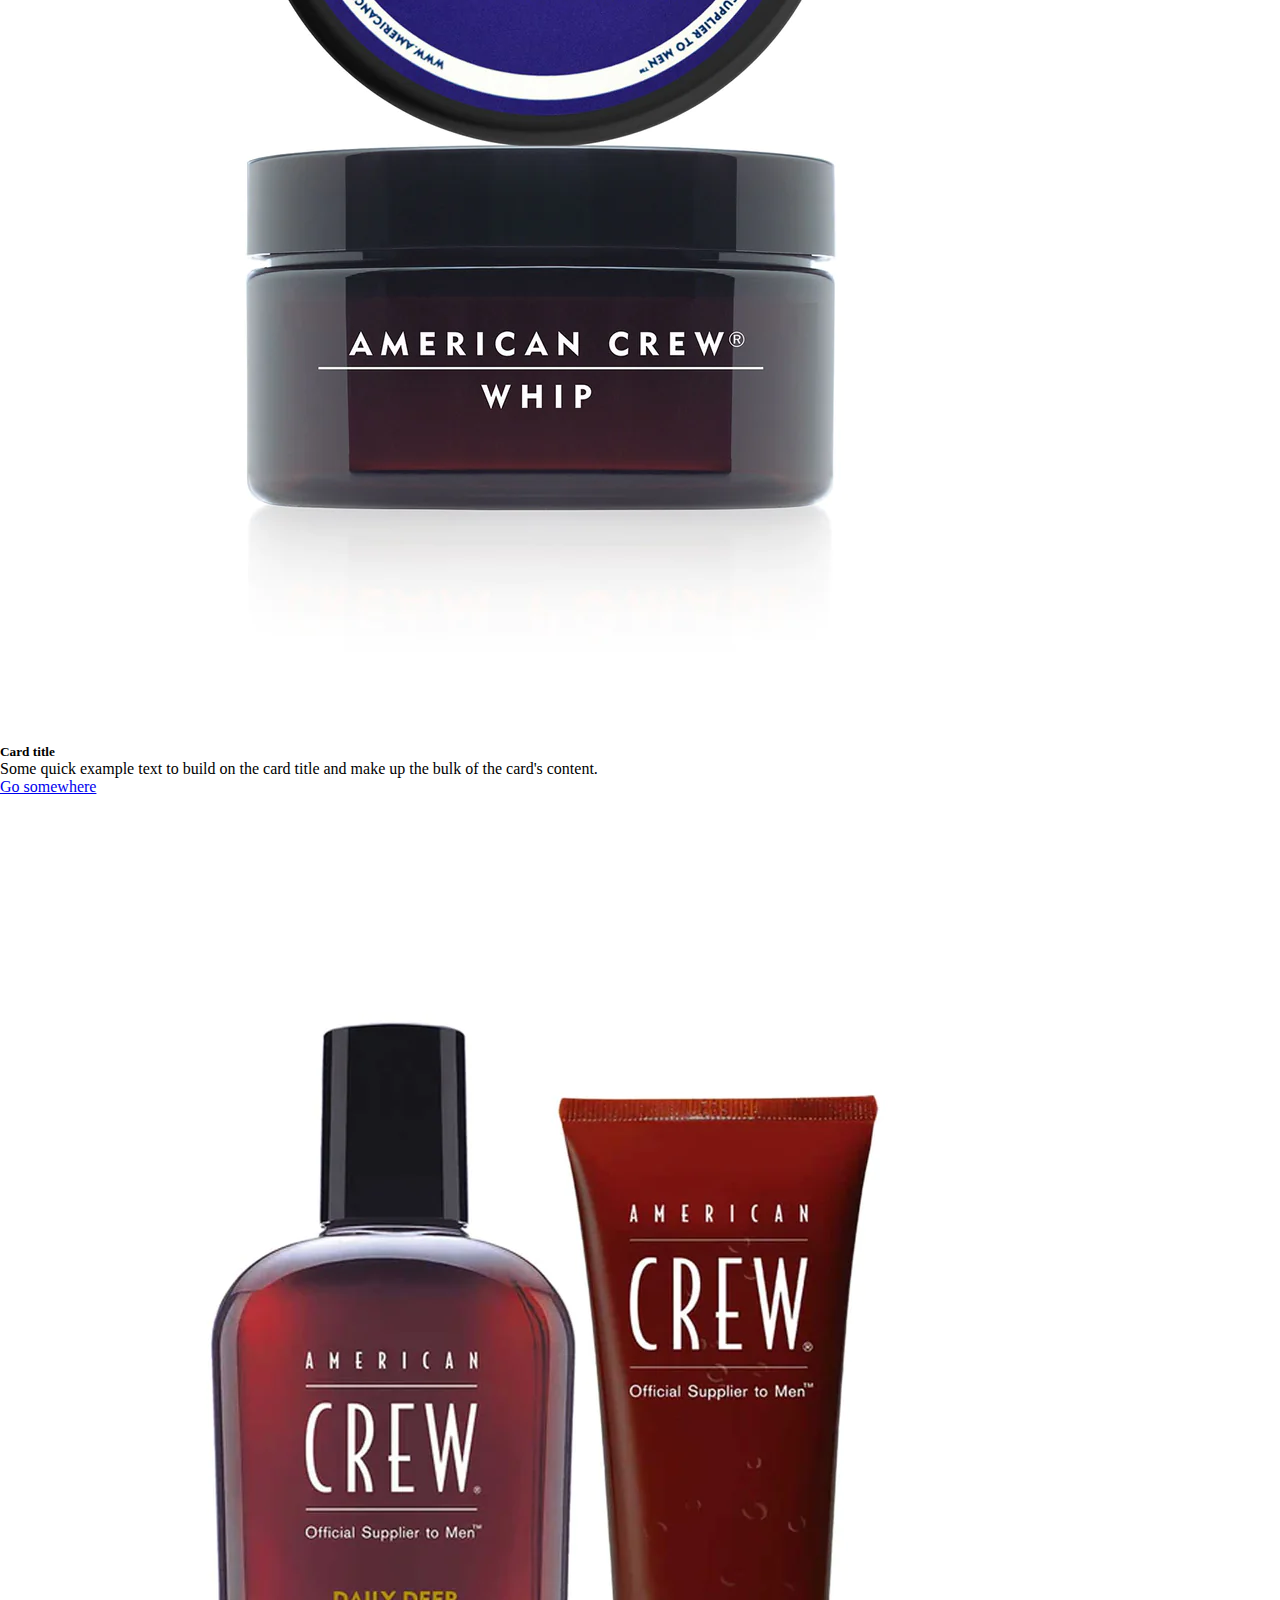
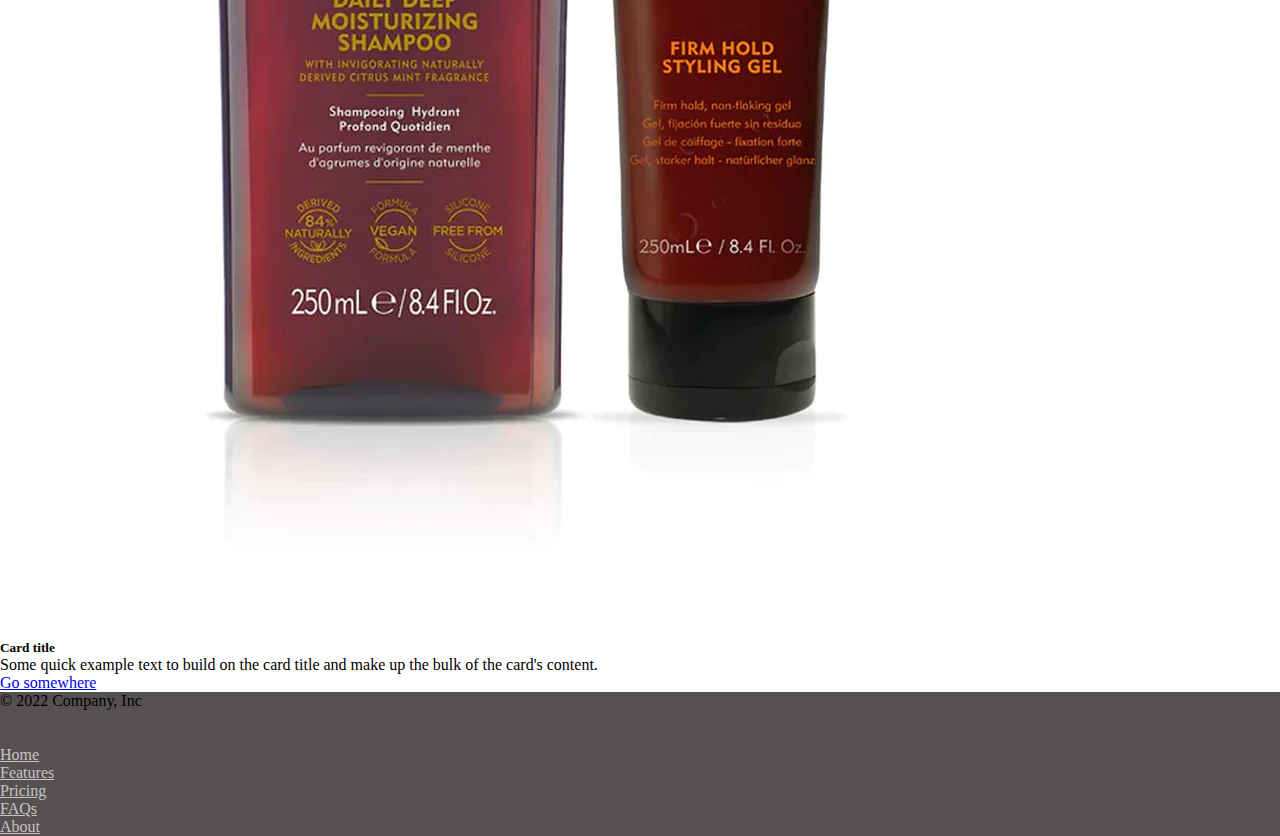
<file: productos.html>
<!DOCTYPE html>
<html lang="es">

<head>
    <meta charset="UTF-8">
    <meta name="viewport" content="width=device-width, initial-scale=1.0">
    <link href="https://cdn.jsdelivr.net/npm/bootstrap@5.3.2/dist/css/bootstrap.min.css" rel="stylesheet"
        integrity="sha384-T3c6CoIi6uLrA9TneNEoa7RxnatzjcDSCmG1MXxSR1GAsXEV/Dwwykc2MPK8M2HN" crossorigin="anonymous">
    <script src="https://cdn.jsdelivr.net/npm/bootstrap@5.3.2/dist/js/bootstrap.bundle.min.js"
        integrity="sha384-C6RzsynM9kWDrMNeT87bh95OGNyZPhcTNXj1NW7RuBCsyN/o0jlpcV8Qyq46cDfL"
        crossorigin="anonymous"></script>
    <link rel="stylesheet" href="./Style.css">
    <title>Servicios</title>
</head>

<body>
    <header class="sticky-top">
        <nav class="navbar navbar-expand-lg bg-body-tertiary text-white">
            <div class="container-fluid">
                <a class="navbar-brand" href="#"><img src="./Assets/Imagenes/Index/logo.png" class="img-fluid"></a>
                <button class="navbar-toggler" type="button" data-bs-toggle="collapse"
                    data-bs-target="#navbarSupportedContent" aria-controls="navbarSupportedContent"
                    aria-expanded="false" aria-label="Toggle navigation">
                    <span class="navbar-toggler-icon"></span>
                </button>
                <div class="collapse navbar-collapse" id="navbarSupportedContent">
                    <ul class="navbar-nav me-auto mb-2 mb-lg-0">
                        <li class="nav-item">
                            <a class="nav-link" aria-current="page" href="./index.html">Home</a>
                        </li>
                        <li class="nav-item">
                            <a class="nav-link" href="./servicios.html">Servicios</a>
                        </li>
                        <li class="nav-item">
                            <a class="nav-link" href="./productos.html">Productos</a>
                        </li>
                        <li class="nav-item">
                            <a class="nav-link" href="./contacto.html">Contacto</a>
                        </li>
                    </ul>
                    <form class="d-flex" role="search">
                        <input class="form-control me-2 bg-light" type="search" placeholder="Search"
                            aria-label="Search">
                        <button class="btn btn-dark" type="submit">Search</button>
                    </form>
                </div>
            </div>
        </nav>
    </header>
    <main>
        <section>
            <div class="container-fluid">
                <div class="row">
                    <div class="col px-0 my-0">
                        <div class="card rounded">
                            <img src="./Assets/Imagenes/Servicios/productos.jpg">
                        </div>
                    </div>
            </div>
        </section>
        <section class="bg-light">
            <div class="container-md mt-5">
                <div class="row justify-content-center">
                    <div class="col-10">
                        <h2 class="display-8 text-center">Lo mejor para tu pelo</h2>
                    </div>
                    <div class="col-md-3 mt-5">
                        <div class="card">
                            <img class="card-img-top" src="./Assets/Imagenes/Productos/pomada1.webp">
                            <div class="card-body">
                              <h5 class="card-title">Card title</h5>
                              <p class="card-text">Some quick example text to build on the card title and make up the bulk of the card's content.</p>
                              <a href="#" class="btn btn-primary">Go somewhere</a>
                            </div>
                          </div>
                    </div>

                    <div class="col-md-3 mt-5">
                        <div class="card">
                            <img class="card-img-top" src="./Assets/Imagenes/Productos/pomada2.webp">
                            <div class="card-body">
                              <h5 class="card-title">Card title</h5>
                              <p class="card-text">Some quick example text to build on the card title and make up the bulk of the card's content.</p>
                              <a href="#" class="btn btn-primary">Go somewhere</a>
                            </div>
                          </div>
                    </div>

                    <div class="col-md-3 mt-5">
                        <div class="card">
                            <img class="card-img-top" src="./Assets/Imagenes/Productos/pomada3.webp">
                            <div class="card-body">
                              <h5 class="card-title">Card title</h5>
                              <p class="card-text">Some quick example text to build on the card title and make up the bulk of the card's content.</p>
                              <a href="#" class="btn btn-primary">Go somewhere</a>
                            </div>
                          </div>
                    </div>

                    <div class="col-md-3 mt-5">
                        <div class="card">
                            <img class="card-img-top" src="./Assets/Imagenes/Productos/pomada4.webp">
                            <div class="card-body">
                              <h5 class="card-title">Card title</h5>
                              <p class="card-text">Some quick example text to build on the card title and make up the bulk of the card's content.</p>
                              <a href="#" class="btn btn-primary">Go somewhere</a>
                            </div>
                          </div>
                    </div>

                    <div class="col-md-3 mt-5">
                        <div class="card">
                            <img class="card-img-top" src="./Assets/Imagenes/Productos/shampoo1.webp">
                            <div class="card-body">
                              <h5 class="card-title">Card title</h5>
                              <p class="card-text">Some quick example text to build on the card title and make up the bulk of the card's content.</p>
                              <a href="#" class="btn btn-primary">Go somewhere</a>
                            </div>
                          </div>
                    </div>

                    <div class="col-md-3 mt-5">
                        <div class="card">
                            <img class="card-img-top" src="./Assets/Imagenes/Productos/shampoo2.webp">
                            <div class="card-body">
                              <h5 class="card-title">Card title</h5>
                              <p class="card-text">Some quick example text to build on the card title and make up the bulk of the card's content.</p>
                              <a href="#" class="btn btn-primary">Go somewhere</a>
                            </div>
                          </div>
                    </div>

                    <div class="col-md-3 mt-5">
                        <div class="card">
                            <img class="card-img-top" src="./Assets/Imagenes/Productos/shampoo3.webp">
                            <div class="card-body">
                              <h5 class="card-title">Card title</h5>
                              <p class="card-text">Some quick example text to build on the card title and make up the bulk of the card's content.</p>
                              <a href="#" class="btn btn-primary">Go somewhere</a>
                            </div>
                          </div>
                    </div>

                    <div class="col-md-3 mt-5">
                        <div class="card">
                            <img class="card-img-top" src="./Assets/Imagenes/Productos/shampoo4.webp">
                            <div class="card-body">
                              <h5 class="card-title">Card title</h5>
                              <p class="card-text">Some quick example text to build on the card title and make up the bulk of the card's content.</p>
                              <a href="#" class="btn btn-primary">Go somewhere</a>
                            </div>
                          </div>
                    </div>

                    <div class="col-md-3 mt-5">
                        <div class="card">
                            <img class="card-img-top" src="./Assets/Imagenes/Productos/pack1.webp">
                            <div class="card-body">
                              <h5 class="card-title">Card title</h5>
                              <p class="card-text">Some quick example text to build on the card title and make up the bulk of the card's content.</p>
                              <a href="#" class="btn btn-primary">Go somewhere</a>
                            </div>
                          </div>
                    </div>

                    <div class="col-md-3 mt-5">
                        <div class="card">
                            <img class="card-img-top" src="./Assets/Imagenes/Productos/pack2.webp">
                            <div class="card-body">
                              <h5 class="card-title">Card title</h5>
                              <p class="card-text">Some quick example text to build on the card title and make up the bulk of the card's content.</p>
                              <a href="#" class="btn btn-primary">Go somewhere</a>
                            </div>
                          </div>
                    </div>

                    <div class="col-md-3 mt-5">
                        <div class="card">
                            <img class="card-img-top" src="./Assets/Imagenes/Productos/pack3.webp">
                            <div class="card-body">
                              <h5 class="card-title">Card title</h5>
                              <p class="card-text">Some quick example text to build on the card title and make up the bulk of the card's content.</p>
                              <a href="#" class="btn btn-primary">Go somewhere</a>
                            </div>
                          </div>
                    </div>
                    <div class="col-md-3 mt-5">
                        <div class="card">
                            <img class="card-img-top" src="./Assets/Imagenes/Productos/pack4.webp">
                            <div class="card-body">
                              <h5 class="card-title">Card title</h5>
                              <p class="card-text">Some quick example text to build on the card title and make up the bulk of the card's content.</p>
                              <a href="#" class="btn btn-primary">Go somewhere</a>
                            </div>
                          </div>
                    </div>
                </div>
            </div>
        </section>
        
    </main>
    <footer>
        <div class="container d-flex flex-wrap justify-content-between align-items-center py-2 mt-4">

            <p class="col-md-4 mb-0 text-muted">© 2022 Company, Inc</p>

            <a href="/"
                class="col-md-4 d-flex align-items-center justify-content-center mb-3 mb-md-0 me-md-auto link-dark text-decoration-none">
                <svg class="bi me-2" width="40" height="32">
                    <use xlink:href="#bootstrap"></use>
                </svg>
            </a>

            <ul class="nav col-md-4 justify-content-end">
                <li class="nav-item"><a href="#" class="nav-link px-2 text-muted">Home</a></li>
                <li class="nav-item"><a href="#" class="nav-link px-2 text-muted">Features</a></li>
                <li class="nav-item"><a href="#" class="nav-link px-2 text-muted">Pricing</a></li>
                <li class="nav-item"><a href="#" class="nav-link px-2 text-muted">FAQs</a></li>
                <li class="nav-item"><a href="#" class="nav-link px-2 text-muted">About</a></li>
            </ul>

        </div>
    </footer>
</body>

</html>
</file>
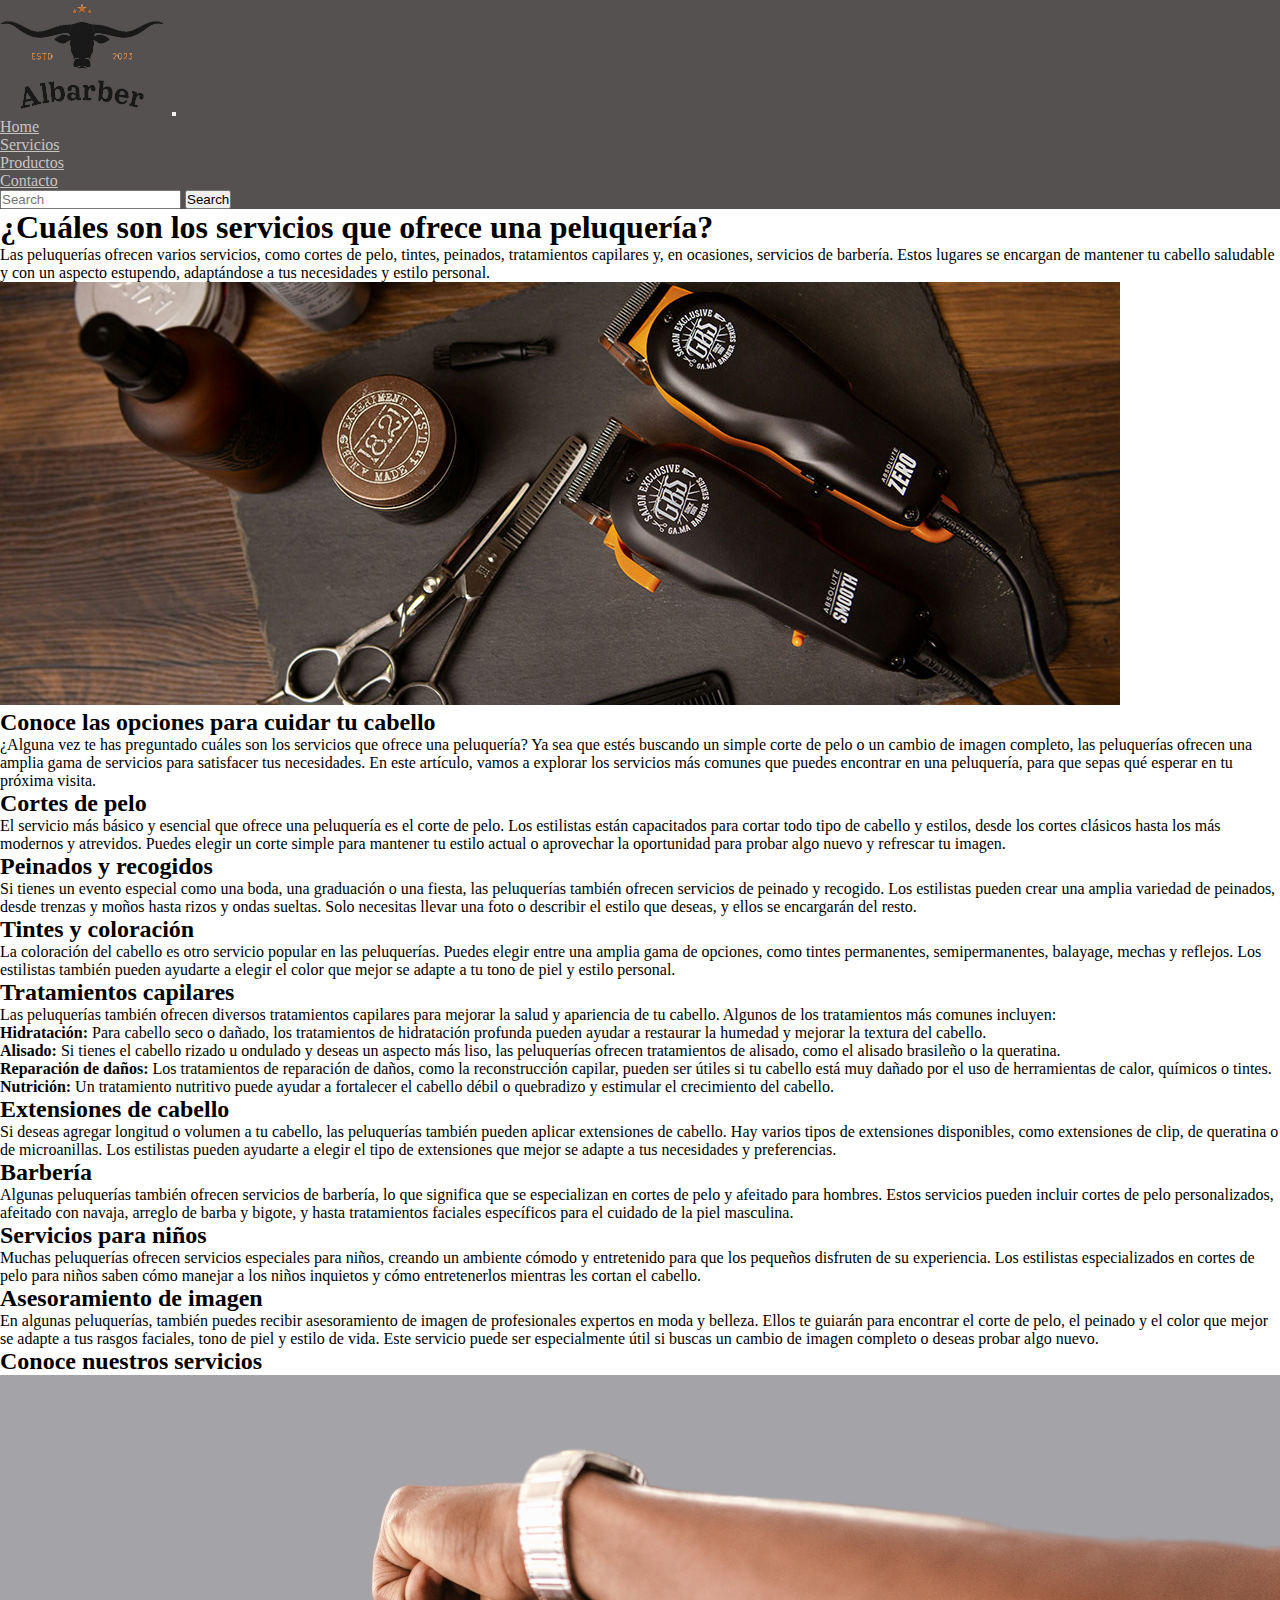
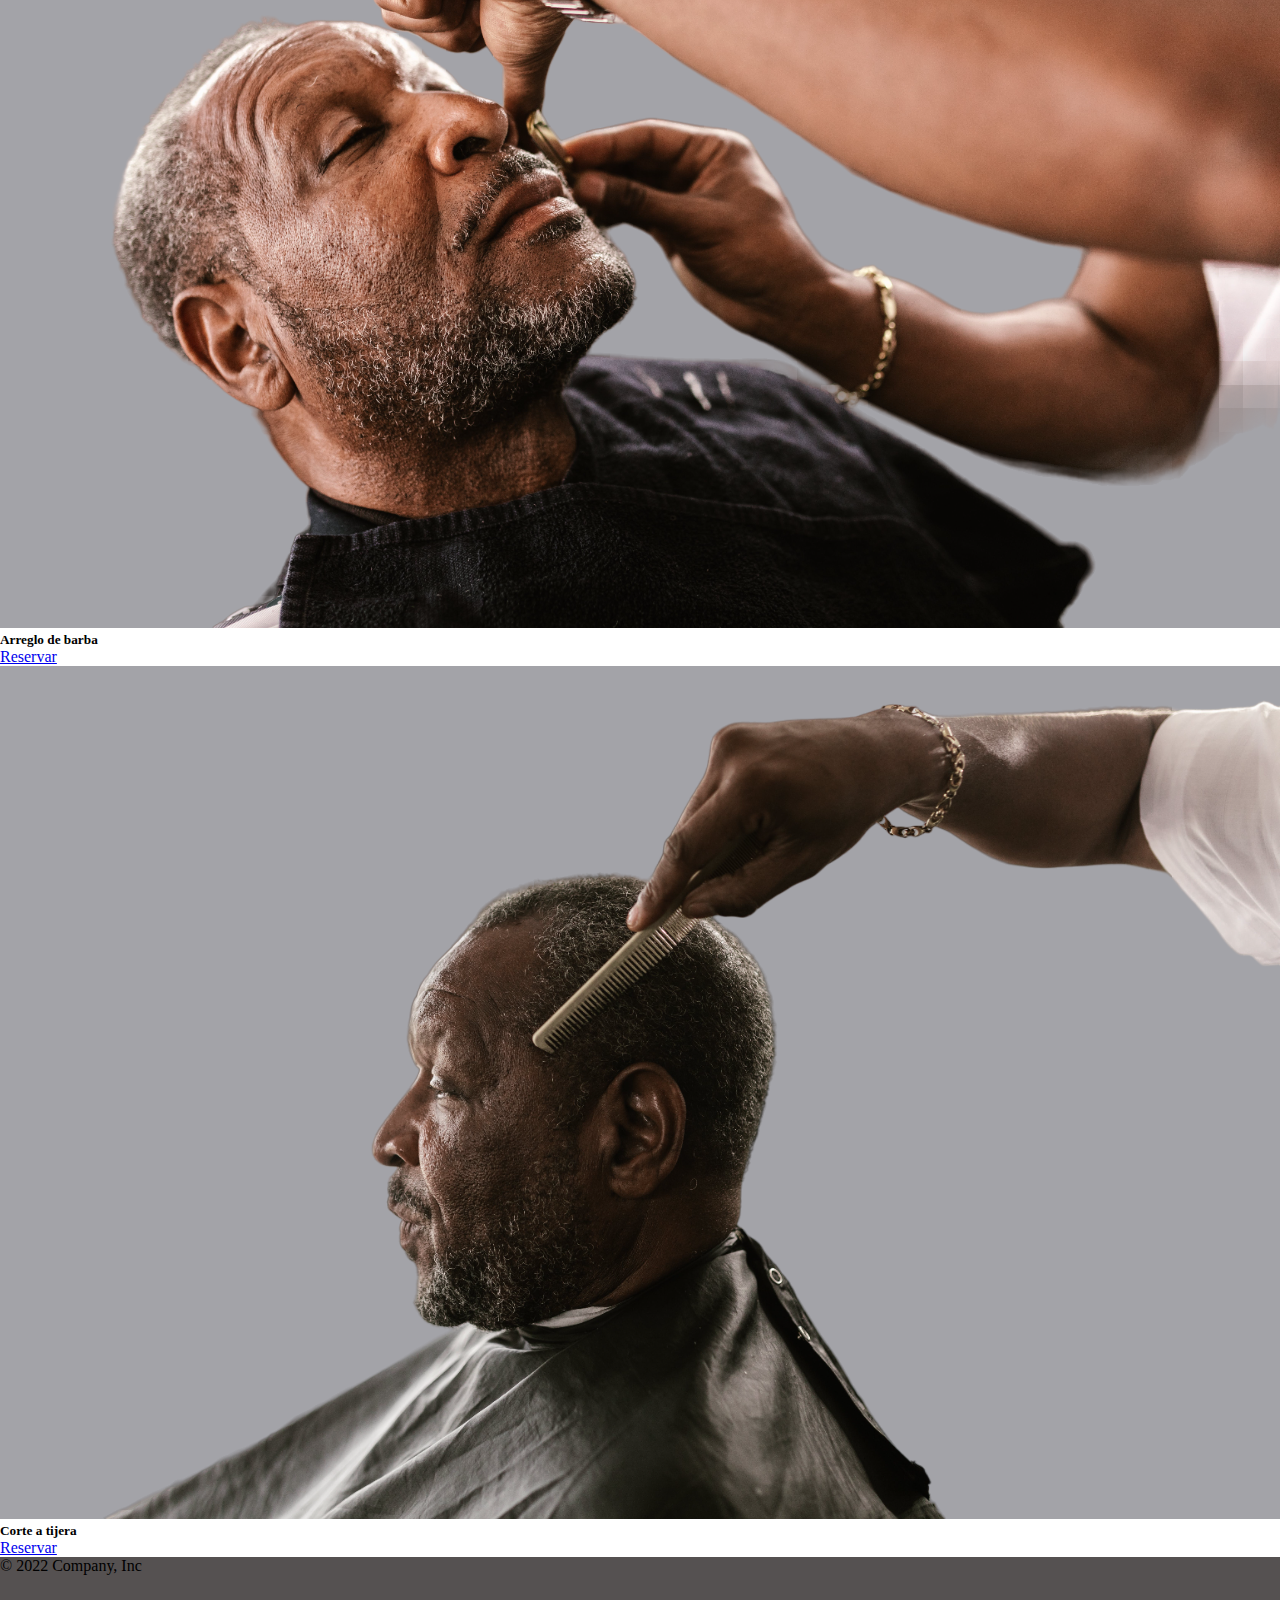
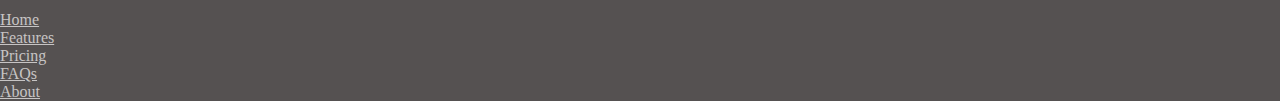
<file: servicios.html>
<!DOCTYPE html>
<html lang="es">

<head>
    <meta charset="UTF-8">
    <meta name="viewport" content="width=device-width, initial-scale=1.0">
    <link href="https://cdn.jsdelivr.net/npm/bootstrap@5.3.2/dist/css/bootstrap.min.css" rel="stylesheet"
        integrity="sha384-T3c6CoIi6uLrA9TneNEoa7RxnatzjcDSCmG1MXxSR1GAsXEV/Dwwykc2MPK8M2HN" crossorigin="anonymous">
    <script src="https://cdn.jsdelivr.net/npm/bootstrap@5.3.2/dist/js/bootstrap.bundle.min.js"
        integrity="sha384-C6RzsynM9kWDrMNeT87bh95OGNyZPhcTNXj1NW7RuBCsyN/o0jlpcV8Qyq46cDfL"
        crossorigin="anonymous"></script>
    <link rel="stylesheet" href="./Style.css">
    <title>Servicios</title>
</head>

<body>
    <header class="sticky-top">
        <nav class="navbar navbar-expand-lg bg-body-tertiary text-white">
            <div class="container-fluid">
                <a class="navbar-brand" href="#"><img src="./Assets/Imagenes/Index/logo.png" class="img-fluid"></a>
                <button class="navbar-toggler" type="button" data-bs-toggle="collapse"
                    data-bs-target="#navbarSupportedContent" aria-controls="navbarSupportedContent"
                    aria-expanded="false" aria-label="Toggle navigation">
                    <span class="navbar-toggler-icon"></span>
                </button>
                <div class="collapse navbar-collapse" id="navbarSupportedContent">
                    <ul class="navbar-nav me-auto mb-2 mb-lg-0">
                        <li class="nav-item">
                            <a class="nav-link" aria-current="page" href="./index.html">Home</a>
                        </li>
                        <li class="nav-item">
                            <a class="nav-link" href="./servicios.html">Servicios</a>
                        </li>
                        <li class="nav-item">
                            <a class="nav-link" href="./productos.html">Productos</a>
                        </li>
                        <li class="nav-item">
                            <a class="nav-link" href="./contacto.html">Contacto</a>
                        </li>
                    </ul>
                    <form class="d-flex" role="search">
                        <input class="form-control me-2 bg-light" type="search" placeholder="Search"
                            aria-label="Search">
                        <button class="btn btn-dark" type="submit">Search</button>
                    </form>
                </div>
            </div>
        </nav>
    </header>
    <main>
        <section class="container-md mt-5">
            <div class="row justify-content-center">
                <div class="col-10">
                    <h1>¿Cuáles son los servicios que ofrece una peluquería?</h1>
                    <p class="my-4">Las peluquerías ofrecen varios servicios, como cortes de pelo, tintes, peinados,
                        tratamientos capilares y, en ocasiones, servicios de barbería. Estos lugares se encargan de
                        mantener tu cabello saludable y con un aspecto estupendo, adaptándose a tus necesidades y estilo
                        personal.</p>
                    <div><img src="./Assets/Imagenes/Servicios/servicios.jpg" class="img-fluid"></div>
                    <h2 class="display-8 my-5">Conoce las opciones para cuidar tu cabello</h2>
                    <p class="my-4">¿Alguna vez te has preguntado cuáles son los servicios que ofrece una peluquería? Ya
                        sea que estés buscando un simple corte de pelo o un cambio de imagen completo, las peluquerías
                        ofrecen una amplia gama de servicios para satisfacer tus necesidades. En este artículo, vamos a
                        explorar los servicios más comunes que puedes encontrar en una peluquería, para que sepas qué
                        esperar en tu próxima visita.</p>
                    <h2 class="display-8">Cortes de pelo</h2>
                    <p class="my-4">El servicio más básico y esencial que ofrece una peluquería es el corte de pelo. Los
                        estilistas están capacitados para cortar todo tipo de cabello y estilos, desde los cortes
                        clásicos hasta los más modernos y atrevidos. Puedes elegir un corte simple para mantener tu
                        estilo actual o aprovechar la oportunidad para probar algo nuevo y refrescar tu imagen.</p>
                    <h2 class="display-8">Peinados y recogidos</h2>
                    <p class="my-4">Si tienes un evento especial como una boda, una graduación o una fiesta, las
                        peluquerías también ofrecen servicios de peinado y recogido. Los estilistas pueden crear una
                        amplia variedad de peinados, desde trenzas y moños hasta rizos y ondas sueltas. Solo necesitas
                        llevar una foto o describir el estilo que deseas, y ellos se encargarán del resto.</p>
                    <h2 class="display-8">Tintes y coloración</h2>
                    <p class="my-4">La coloración del cabello es otro servicio popular en las peluquerías. Puedes elegir
                        entre una amplia gama de opciones, como tintes permanentes, semipermanentes, balayage, mechas y
                        reflejos. Los estilistas también pueden ayudarte a elegir el color que mejor se adapte a tu tono
                        de piel y estilo personal.</p>

                    <h2 class="display-8">Tratamientos capilares</h2>
                    <p class="my-4">Las peluquerías también ofrecen diversos tratamientos capilares para mejorar la
                        salud y apariencia de tu cabello. Algunos de los tratamientos más comunes incluyen:</p>
                    <p class="my-4"><b>Hidratación:</b> Para cabello seco o dañado, los tratamientos de hidratación
                        profunda pueden ayudar a restaurar la humedad y mejorar la textura del cabello.</p>
                    <p class="my-4"><b>Alisado:</b> Si tienes el cabello rizado u ondulado y deseas un aspecto más liso,
                        las peluquerías ofrecen tratamientos de alisado, como el alisado brasileño o la queratina.</p>
                    <p class="my-4"><b>Reparación de daños:</b> Los tratamientos de reparación de daños, como la
                        reconstrucción capilar, pueden ser útiles si tu cabello está muy dañado por el uso de
                        herramientas de calor, químicos o tintes.</p>
                    <p class="my-4"><b>Nutrición:</b> Un tratamiento nutritivo puede ayudar a fortalecer el cabello
                        débil o quebradizo y estimular el crecimiento del cabello.</p>

                    <h2 class="display-8">Extensiones de cabello</h2>
                    <p class="my-4">Si deseas agregar longitud o volumen a tu cabello, las peluquerías también pueden
                        aplicar extensiones de cabello. Hay varios tipos de extensiones disponibles, como extensiones de
                        clip, de queratina o de microanillas. Los estilistas pueden ayudarte a elegir el tipo de
                        extensiones que mejor se adapte a tus necesidades y preferencias.</p>
                    <h2 class="display-8">Barbería</h2>
                    <p class="my-4">Algunas peluquerías también ofrecen servicios de barbería, lo que significa que se
                        especializan en cortes de pelo y afeitado para hombres. Estos servicios pueden incluir cortes de
                        pelo personalizados, afeitado con navaja, arreglo de barba y bigote, y hasta tratamientos
                        faciales específicos para el cuidado de la piel masculina.</p>
                    <h2 class="display-8">Servicios para niños</h2>
                    <p class="my-4">Muchas peluquerías ofrecen servicios especiales para niños, creando un ambiente
                        cómodo y entretenido para que los pequeños disfruten de su experiencia. Los estilistas
                        especializados en cortes de pelo para niños saben cómo manejar a los niños inquietos y cómo
                        entretenerlos mientras les cortan el cabello.</p>
                    <h2 class="display-8">Asesoramiento de imagen</h2>
                    <p class="my-4">En algunas peluquerías, también puedes recibir asesoramiento de imagen de
                        profesionales expertos en moda y belleza. Ellos te guiarán para encontrar el corte de pelo, el
                        peinado y el color que mejor se adapte a tus rasgos faciales, tono de piel y estilo de vida.
                        Este servicio puede ser especialmente útil si buscas un cambio de imagen completo o deseas
                        probar algo nuevo.</p>

                </div>
            </div>
        </section>
        <section class="bg-light">
            <div class="container-md mt-5">
                <div class="row justify-content-center">
                    <div class="col-10">
                        <h2 class="display-8 text-center">Conoce nuestros servicios</h2>
                    </div>
                    <div class="col-5">
                        <div class="card rounded">
                            <img src="./Assets/Imagenes/Servicios/barba.png" class="img-fluid rounded">
                            <div class="card-body text-center bg-light">
                                <h5 class="card-title">Arreglo de barba</h5>
                                <a href="#" class="btn btn-primary">Reservar</a>
                            </div>
                        </div>
                    </div>

                    <div class="col-5">
                        <div class="card rounded">
                            <img src="./Assets/Imagenes/Servicios/corte.png" class="img-fluid rounded">
                            <div class="card-body text-center bg-light">
                                <h5 class="card-title">Corte a tijera</h5>
                                <a href="#" class="btn btn-primary">Reservar</a>
                            </div>
                        </div>
                    </div>
                </div>
            </div>
        </section>
    </main>
    <footer>
        <div class="container d-flex flex-wrap justify-content-between align-items-center py-2 mt-4">

            <p class="col-md-4 mb-0 text-muted">© 2022 Company, Inc</p>

            <a href="/"
                class="col-md-4 d-flex align-items-center justify-content-center mb-3 mb-md-0 me-md-auto link-dark text-decoration-none">
                <svg class="bi me-2" width="40" height="32">
                    <use xlink:href="#bootstrap"></use>
                </svg>
            </a>

            <ul class="nav col-md-4 justify-content-end">
                <li class="nav-item"><a href="#" class="nav-link px-2 text-muted">Home</a></li>
                <li class="nav-item"><a href="#" class="nav-link px-2 text-muted">Features</a></li>
                <li class="nav-item"><a href="#" class="nav-link px-2 text-muted">Pricing</a></li>
                <li class="nav-item"><a href="#" class="nav-link px-2 text-muted">FAQs</a></li>
                <li class="nav-item"><a href="#" class="nav-link px-2 text-muted">About</a></li>
            </ul>

        </div>
    </footer>
</body>

</html>
</file>
<file: Style.css>
*{
    padding: 0;
    margin: 0;
    box-sizing: border-box;
}
.bg-image{
    background-size: cover;
}
h1.position-absolute{
    left: 40%;
    top: 70%;
    color: rgb(141, 138, 138);
}
.navbar, footer{
    background-color: rgb(85, 81, 81) !important;
}
.index{
    margin-top: 90px;
}
a.nav-link{
    color: rgb(199, 196, 196);
}
a.navbar-brand {
    width: 3%;
}
#fondo{
    height: 100vh;
}

@media screen  and (max-width:920px) {
     #fondo{
        height: 30vh !important;
     }
}
@media screen  and (max-width:920px) {
    h1.position-absolute{
        display: none;
    }
}
</file>
